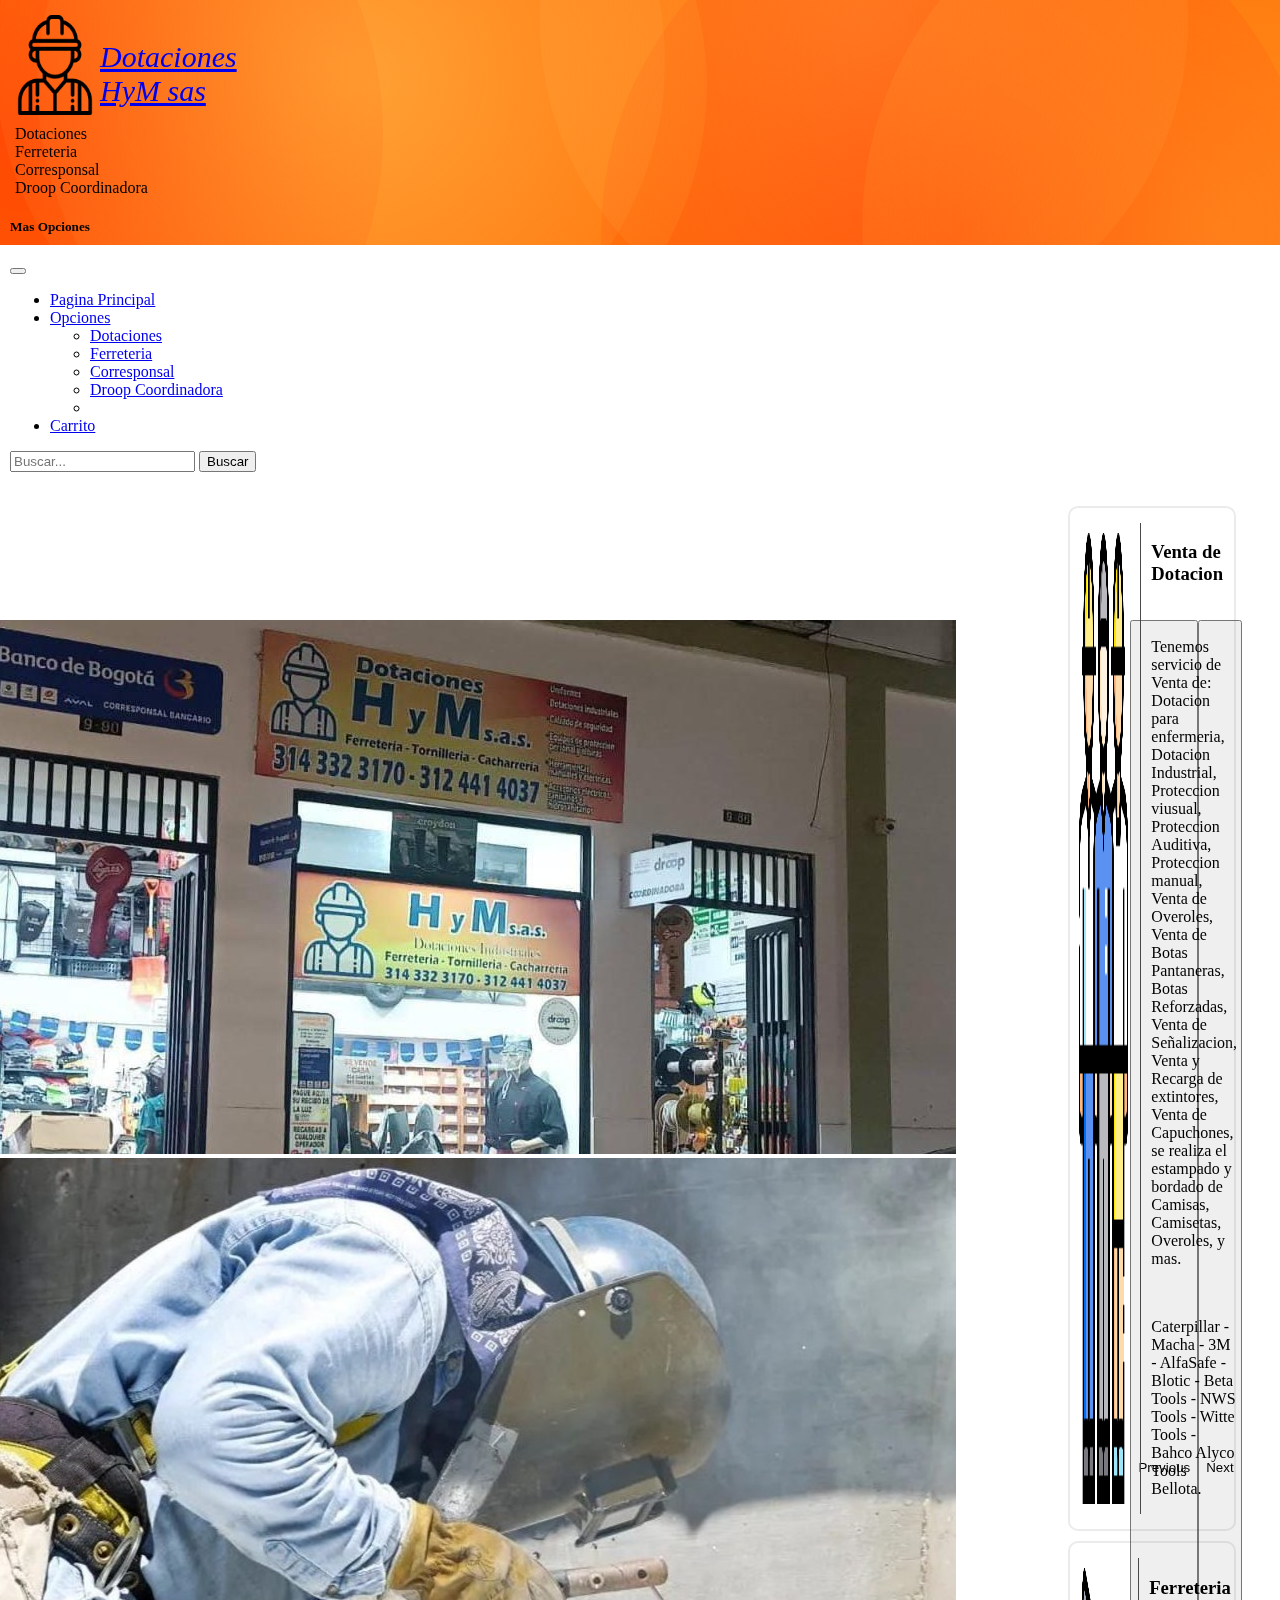
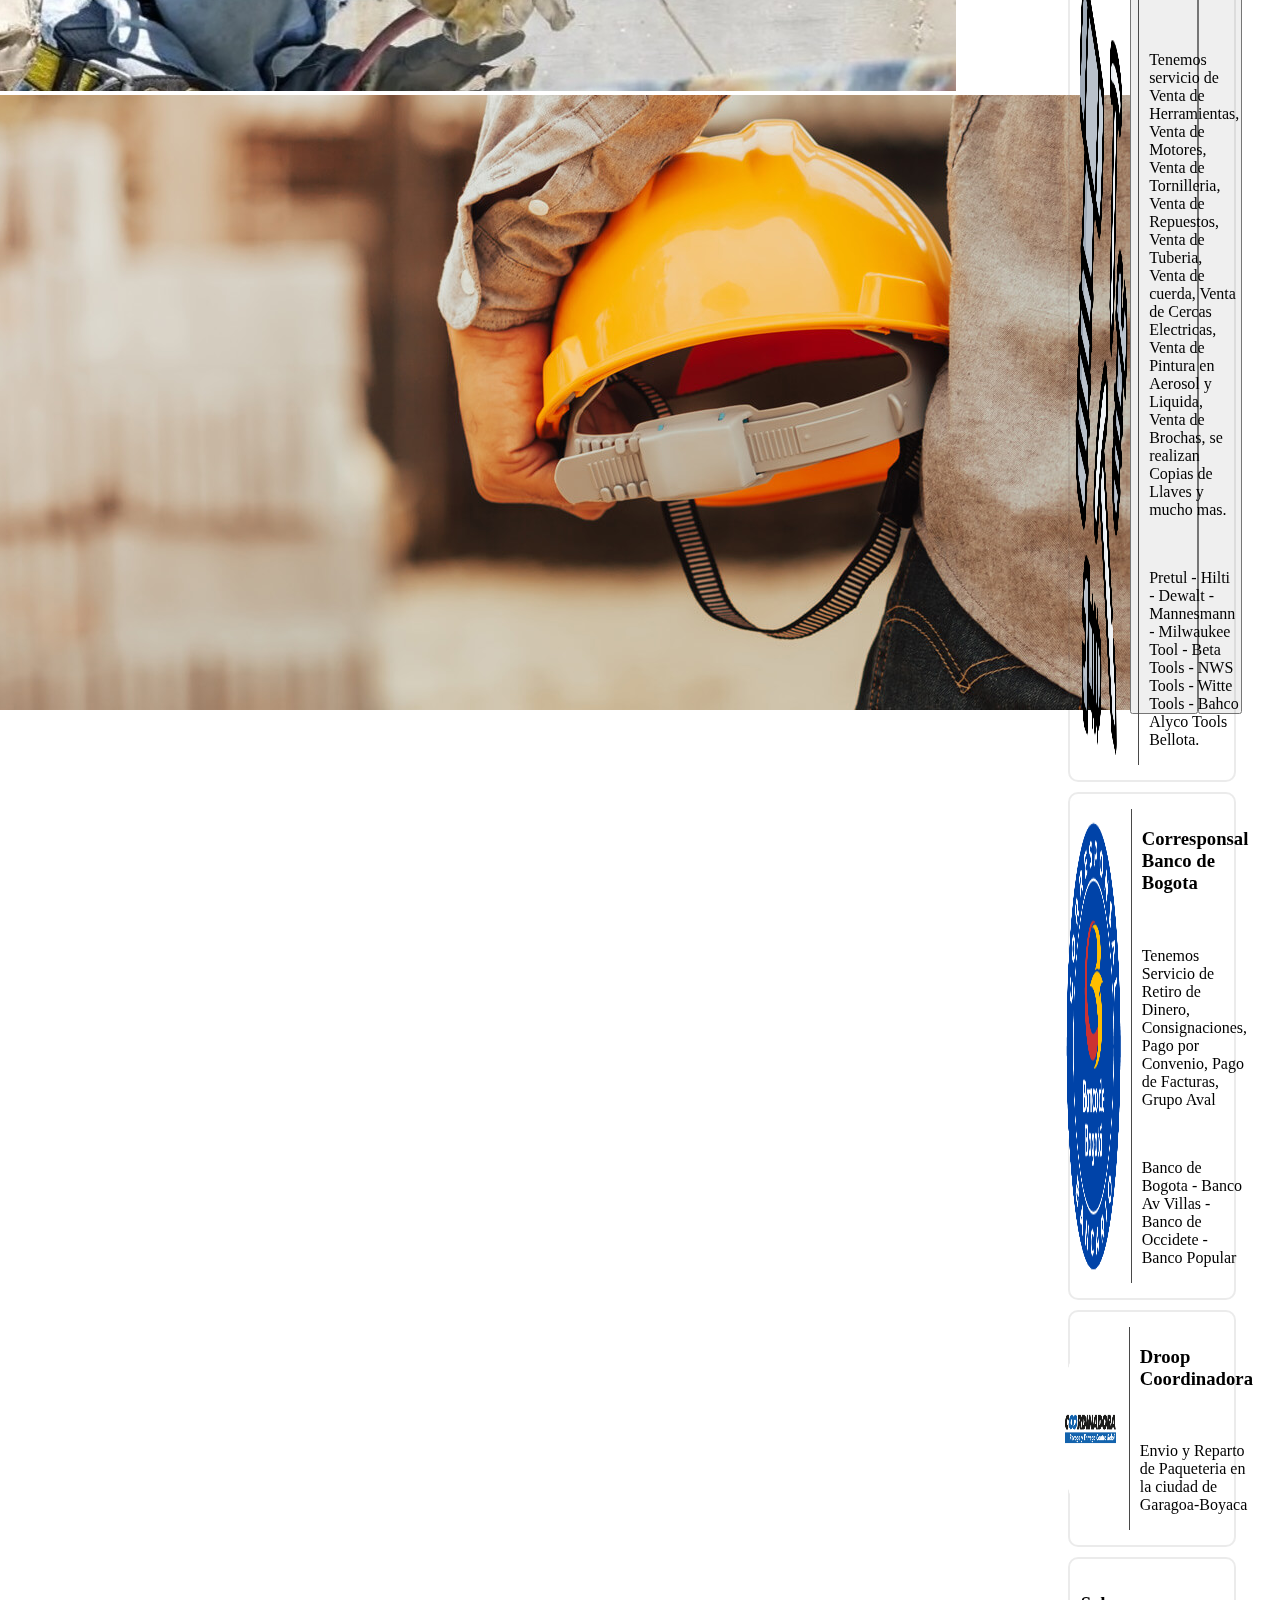
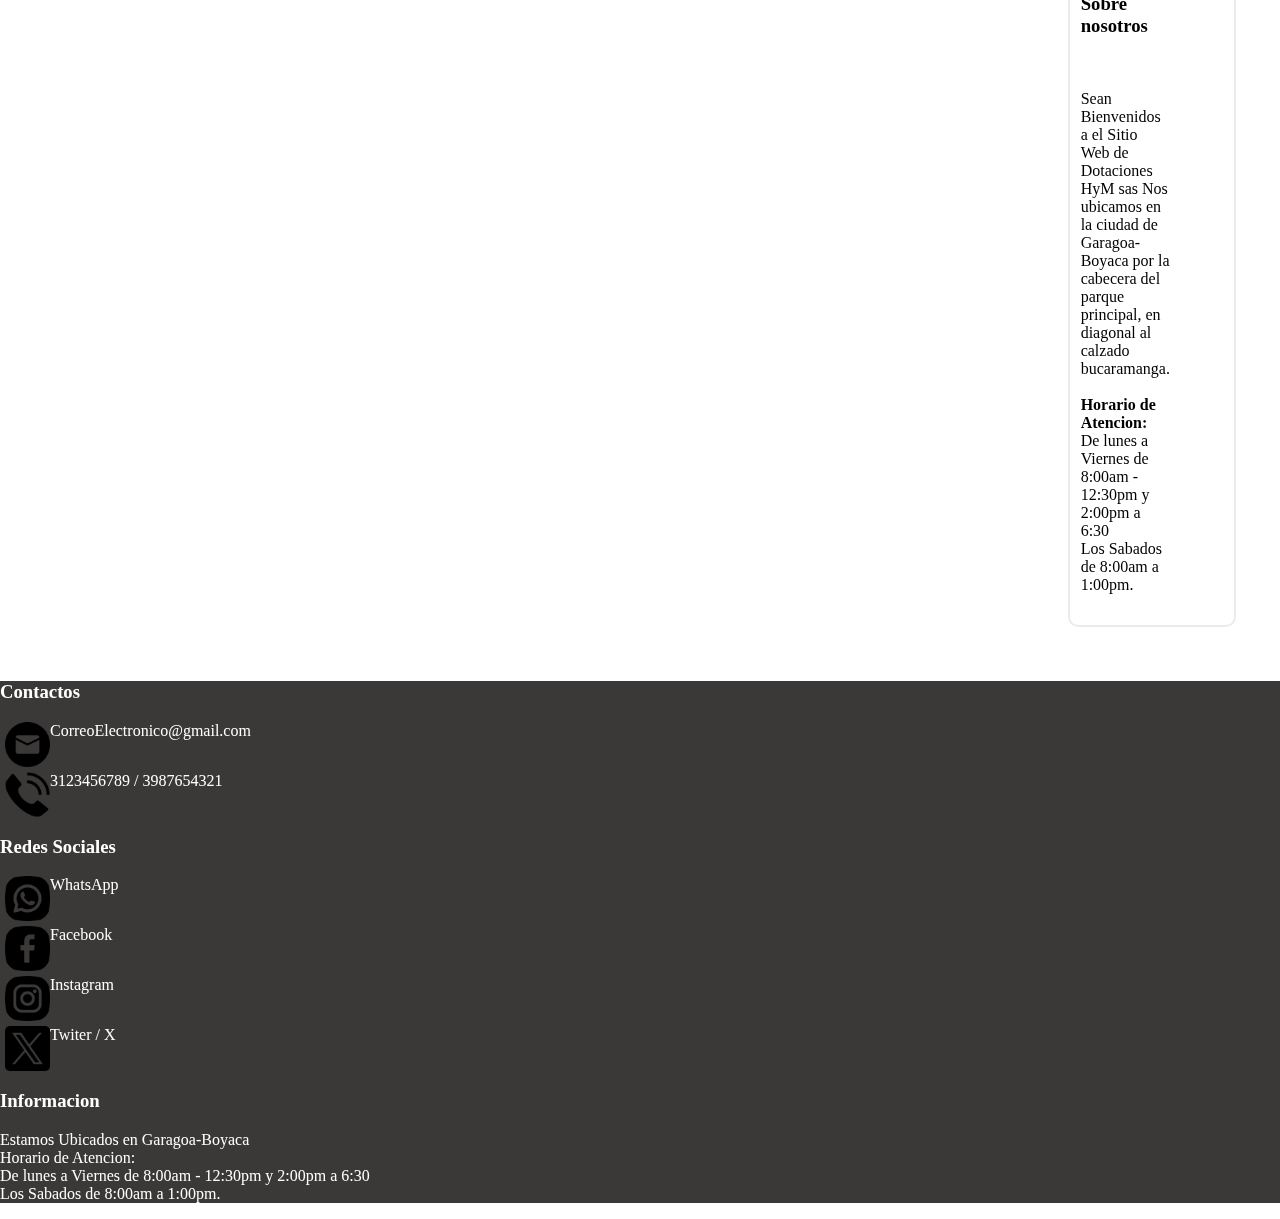
<file: index.html>
<!DOCTYPE html>
<html lang="en">

<head>
  <meta charset="UTF-8">
  <meta name="viewport" content="width=device-width, initial-scale=1.0">
  <link href="https://cdn.jsdelivr.net/npm/bootstrap@5.3.7/dist/css/bootstrap.min.css" rel="stylesheet"
    integrity="sha384-LN+7fdVzj6u52u30Kp6M/trliBMCMKTyK833zpbD+pXdCLuTusPj697FH4R/5mcr" crossorigin="anonymous">
  <link rel="stylesheet" href="style/index.css">
  <title>Dotaciones HyM</title>
</head>

<body class="container-fluid text-center">
  <header class="row bloque1 navbar bg-body-tertiary fixed-top finisher-header">
    <div class="container-fluid">
      <a class="navbar-brand" href="index.html">
        <nav class="col cajita ">
          <nav class="logo">
            <img src="img/iconos/Logo.png" alt="DotacionesHyM">
            <p>Dotaciones <br>HyM sas</p>
          </nav>
        </nav>
      </a>
      <section class="row bloque2">
        <nav class="col-2" id="dotaciones"><a class="bloque2 servicios" href="dotaciones.html">Dotaciones</a></nav>
        <nav class="col-2"><a class="bloque2 servicios" href="fereteria.html">Ferreteria</a></nav>
        <nav class="col-2"><a class="bloque2 servicios" href="corresponsal.html">Corresponsal</a></nav>
        <nav class="col-4" id="droop"><a class="bloque2 servicios" href="droop.html">Droop Coordinadora</a></nav>
      </section>
      <button class="navbar-toggler" type="button" data-bs-toggle="offcanvas" data-bs-target="#offcanvasNavbar"
        aria-controls="offcanvasNavbar" aria-label="Toggle navigation">
        <span class="navbar-toggler-icon"></span>
      </button>
      <div class="offcanvas offcanvas-end" tabindex="-1" id="offcanvasNavbar" aria-labelledby="offcanvasNavbarLabel">
        <div class="offcanvas-header">
          <h5 class="offcanvas-title" id="offcanvasNavbarLabel">Mas Opciones</h5>
          <button type="button" class="btn-close" data-bs-dismiss="offcanvas" aria-label="Close"></button>
        </div>
        <div class="offcanvas-body">
          <ul class="navbar-nav justify-content-end flex-grow-1 pe-3">
            <li class="nav-item">
              <a class="nav-link active" aria-current="page" href="index.html">Pagina Principal</a>
            </li>
            <li class="nav-item dropdown">
              <a class="nav-link dropdown-toggle" href="#" role="button" data-bs-toggle="dropdown"
                aria-expanded="false">
                Opciones
              </a>
              <ul class="dropdown-menu">
                <li><a class="dropdown-item" href="dotaciones.html">Dotaciones</a></li>
                <li><a class="dropdown-item" href="fereteria.html">Ferreteria</a></li>
                <li><a class="dropdown-item" href="corresponsal.html">Corresponsal</a></li>
                <li><a class="dropdown-item" href="droop.html">Droop Coordinadora</a></li>
                <li>
              </ul>
            </li>
            <li class="nav-item">
              <a class="nav-link" href="carrito.html">Carrito</a>
            </li>
          </ul>
          <form class="d-flex mt-3" role="search">
            <input class="form-control me-2" type="search" placeholder="Buscar..." aria-label="Search" />
            <button class="btn btn-outline-success" type="submit">Buscar</button>
          </form>
        </div>
      </div>
    </div>
  </header>
  <main class="row">
    <section id="carouselExampleIndicators" class="row carousel slide">
      <div class="carousel-indicators">
        <button type="button" data-bs-target="#carouselExampleIndicators" data-bs-slide-to="0" class="active"
          aria-current="true" aria-label="Slide 1"></button>
        <button type="button" data-bs-target="#carouselExampleIndicators" data-bs-slide-to="1"
          aria-label="Slide 2"></button>
        <button type="button" data-bs-target="#carouselExampleIndicators" data-bs-slide-to="2"
          aria-label="Slide 3"></button>
      </div>
      <div class="carousel-inner">
        <div class="carousel-item active">
          <img src="img/iconos/riel0.jpg" class="d-block w-100" alt="Imagen 1">
        </div>
        <div class="carousel-item">
          <img src="img/iconos/riel2.0.jpg" class="d-block w-100" alt="Imagen 2">
        </div>
        <div class="carousel-item">
          <img src="img/iconos/riel3.jpg" class="d-block w-100" alt="Imagen 3">
        </div>
      </div>
      <button class="carousel-control-prev" type="button" data-bs-target="#carouselExampleIndicators"
        data-bs-slide="prev">
        <span class="carousel-control-prev-icon" aria-hidden="true"></span>
        <span class="visually-hidden">Previous</span>
      </button>
      <button class="carousel-control-next" type="button" data-bs-target="#carouselExampleIndicators"
        data-bs-slide="next">
        <span class="carousel-control-next-icon" aria-hidden="true"></span>
        <span class="visually-hidden">Next</span>
      </button>
    </section>
    <section class="row contenedor1">
      <section class=" contenedor__servicios dotaciones">
        <a href="dotaciones.html">
          <img src="img/iconos/Dotaciones.png" alt="Dotaciones">
          <nav>
            <h3>Venta de Dotacion</h3>
            <br>
            <p>Tenemos servicio de Venta de: Dotacion para enfermeria, Dotacion Industrial,
              Proteccion viusual, Proteccion Auditiva, Proteccion manual, Venta de Overoles,
              Venta de Botas Pantaneras, Botas Reforzadas, Venta de Señalizacion, Venta y
              Recarga de extintores, Venta de Capuchones, se realiza el estampado y bordado
              de Camisas, Camisetas, Overoles, y mas. </p>
            <br>
            <p>Caterpillar - Macha - 3M - AlfaSafe - Blotic - Beta Tools - NWS Tools - Witte Tools - Bahco Alyco Tools
              Bellota.</p>

          </nav>
        </a>
      </section>
      <section class="contenedor__servicios ferreteria">
        <a href="fereteria.html">
          <img src="img/iconos/ferreteria.png" alt="Ferreteria">
          <nav>
            <h3>Ferreteria</h3>
            <br>
            <p>Tenemos servicio de Venta de Herramientas, Venta de Motores, Venta de Tornilleria,
              Venta de Repuestos, Venta de Tuberia, Venta de cuerda, Venta de Cercas Electricas,
              Venta de Pintura en Aerosol y Liquida, Venta de Brochas, se realizan Copias de Llaves y mucho mas.</p>
            <br>
            <p>Pretul - Hilti - Dewalt - Mannesmann - Milwaukee Tool - Beta Tools - NWS Tools - Witte Tools - Bahco
              Alyco Tools Bellota.</p>
          </nav>
        </a>
      </section>
      <section class="contenedor__servicios corresponsal">
        <a href="corresponsal.html">
          <img src="img/iconos/corresponsal.png" alt="">
          <nav>
            <h3>Corresponsal Banco de Bogota</h3>
            <br>
            <p>Tenemos Servicio de Retiro de Dinero, Consignaciones, Pago por Convenio, Pago de Facturas, Grupo Aval</p>
            <br>
            <p>Banco de Bogota - Banco Av Villas - Banco de Occidete - Banco Popular</p>
          </nav>
        </a>
      </section>
      <section class="contenedor__servicios droop">
        <a href="droop.html">
          <img src="img/iconos/droop.png" alt="Droop">
          <nav>
            <h3>Droop Coordinadora</h3>
            <br>
            <p>Envio y Reparto de Paqueteria en la ciudad de Garagoa-Boyaca</p>
          </nav>
        </a>
      </section>
      <section class="contenedor__servicios nosotros">
        <a href="#">
          <nav>
            <h3>Sobre nosotros</h3>
            <br>
            <p>Sean Bienvenidos a el Sitio Web de Dotaciones HyM sas

              Nos ubicamos en la ciudad de Garagoa-Boyaca
              por la cabecera del parque principal,
              en diagonal al calzado bucaramanga.
              <br><br>
              <b>Horario de Atencion:</b> <br>
              De lunes a Viernes de 8:00am - 12:30pm y 2:00pm a 6:30 <br>
              Los Sabados de 8:00am a 1:00pm.
            </p>
          </nav>
          <iframe
            src="https://www.google.com/maps/embed?pb=!1m14!1m12!1m3!1d248.38359864194473!2d-73.36358425411545!3d5.081439002662231!2m3!1f0!2f0!3f0!3m2!1i1024!2i768!4f13.1!5e0!3m2!1ses-419!2sco!4v1756594385534!5m2!1ses-419!2sco"
            width="40%" height="200" style="border:0;" allowfullscreen="" loading="lazy"
            referrerpolicy="no-referrer-when-downgrade"></iframe>
        </a>
      </section>
    </section>
  </main>
  <footer class="row">
    <section class="col-3 contactos">
      <h3>Contactos</h3>
      <a class="row" href="#"><img class="img" src="img/iconos/mail_9068649.png"
          alt="correo">CorreoElectronico@gmail.com</a>
      <a class="row" href="#"><img class="img" src="img/iconos/telephone_16254507.png" alt="numero">3123456789 /
        3987654321</a>
    </section>
    <section class="col-4 redes">
      <h3>Redes Sociales</h3>
      <a class="row" href="#"><img class="img" src="img/iconos/whatsapp_3991652.png" alt="WhatsApp">WhatsApp</a>
      <a class="row" href="#"><img class="img" src="img/iconos/facebook_3991628.png" alt="Facebook">Facebook</a>
      <a class="row" href="#"><img class="img" src="img/iconos/instagram_3991634.png" alt="Instagram">Instagram</a>
      <a class="row" href="#"><img class="img" src="img/iconos/twitter_5968830.png" alt="X">Twiter / X</a>
    </section>
    <section class="col-5 informacion">
      <h3>Informacion</h3>
      <p>Estamos Ubicados en Garagoa-Boyaca <br>
        Horario de Atencion: <br>
        De lunes a Viernes de 8:00am - 12:30pm y 2:00pm a 6:30 <br>
        Los Sabados de 8:00am a 1:00pm.
      </p>
    </section>
  </footer>
  <script src="js/finisher-header.es5.min.js" type="text/javascript"></script>
  <script type="text/javascript">
    new FinisherHeader({
      "count": 6,
      "size": {
        "min": 547,
        "max": 756,
        "pulse": 0
      },
      "speed": {
        "x": {
          "min": 0.1,
          "max": 0.3
        },
        "y": {
          "min": 0.1,
          "max": 0.3
        }
      },
      "colors": {
        "background": "#ff6c00",
        "particles": [
          "#ffb96b",
          "#ffcb57",
          "#ff0a0a"
        ]
      },
      "blending": "overlay",
      "opacity": {
        "center": 0.35,
        "edge": 0.1
      },
      "skew": 0,
      "shapes": [
        "c"
      ]
    });

  </script>
  <script src="https://cdn.jsdelivr.net/npm/bootstrap@5.3.7/dist/js/bootstrap.bundle.min.js"
    integrity="sha384-ndDqU0Gzau9qJ1lfW4pNLlhNTkCfHzAVBReH9diLvGRem5+R9g2FzA8ZGN954O5Q"
    crossorigin="anonymous"></script>
</body>

</html>
</file>
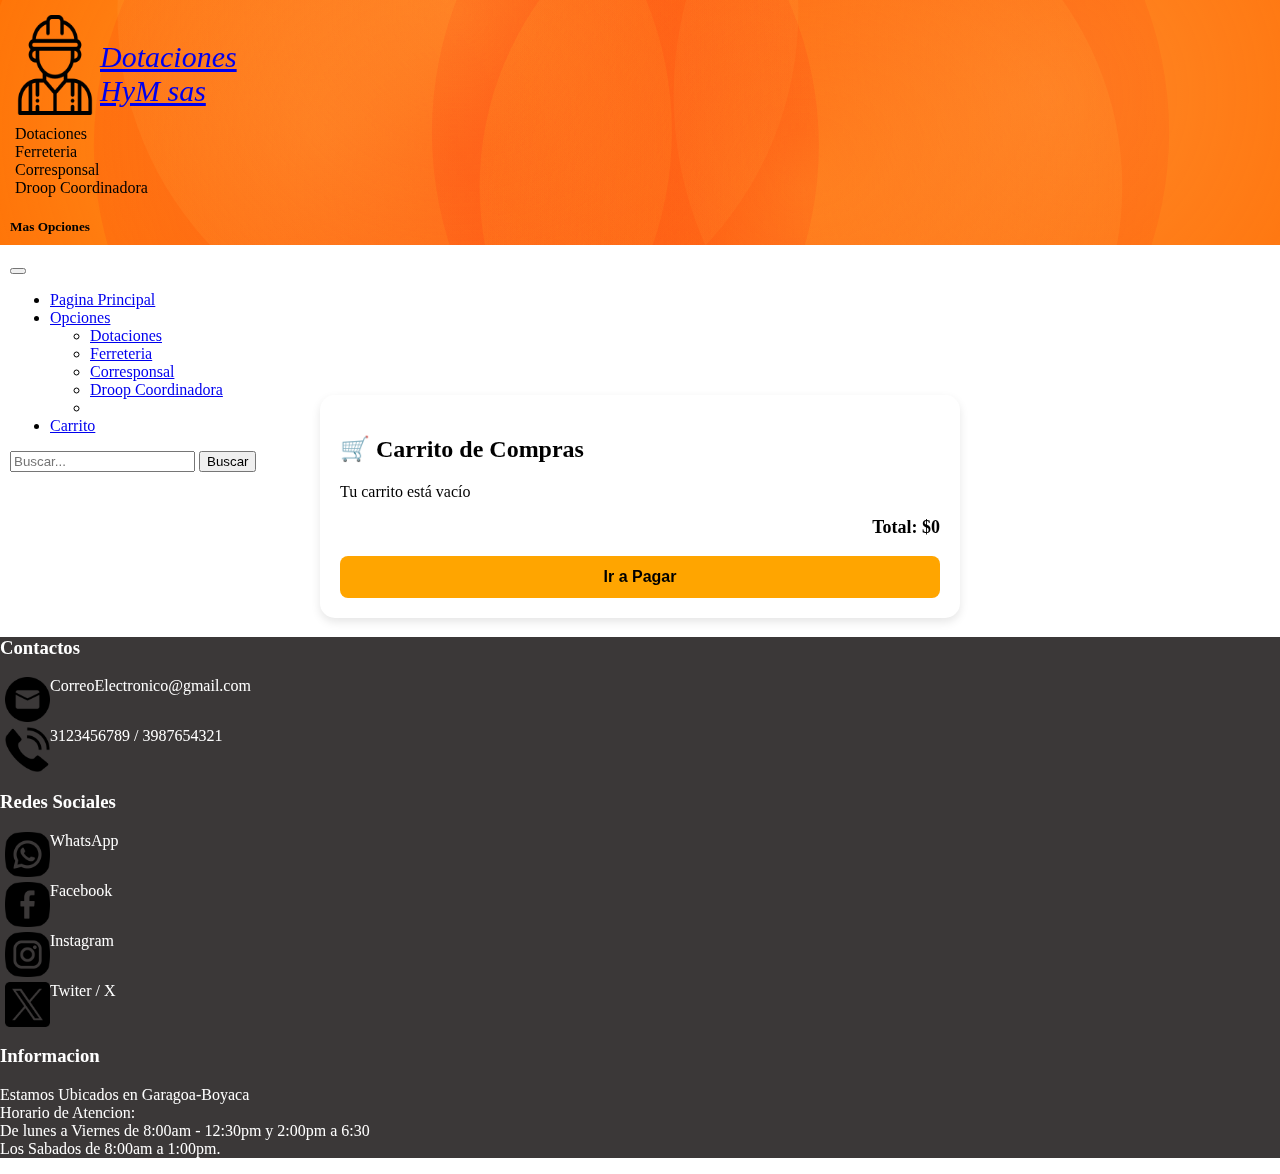
<file: carrito.html>
<!DOCTYPE html>
<html lang="en">

<head>
  <meta charset="UTF-8">
  <meta name="viewport" content="width=device-width, initial-scale=1.0">
  <link href="https://cdn.jsdelivr.net/npm/bootstrap@5.3.7/dist/css/bootstrap.min.css" rel="stylesheet"
    integrity="sha384-LN+7fdVzj6u52u30Kp6M/trliBMCMKTyK833zpbD+pXdCLuTusPj697FH4R/5mcr" crossorigin="anonymous">
  <link rel="stylesheet" href="style/carrito.css">
  <title>Carrito de Compras / HyM</title>
</head>

<body class="container-fluid text-center">
  <header class="row bloque1 navbar bg-body-tertiary fixed-top finisher-header">
    <div class="container-fluid">
      <a class="navbar-brand" href="index.html">
        <nav class="col cajita ">
          <nav class="logo">
            <img src="img/iconos/Logo.png" alt="DotacionesHyM">
            <p>Dotaciones <br>HyM sas</p>
          </nav>
        </nav>
      </a>
      <section class="row bloque2">
        <nav class="col-2" id="dotaciones"><a class="bloque2 servicios" href="dotaciones.html">Dotaciones</a></nav>
        <nav class="col-2"><a class="bloque2 servicios" href="fereteria.html">Ferreteria</a></nav>
        <nav class="col-2"><a class="bloque2 servicios" href="corresponsal.html">Corresponsal</a></nav>
        <nav class="col-4" id="droop"><a class="bloque2 servicios" href="droop.html">Droop Coordinadora</a></nav>
      </section>
      <button class="navbar-toggler" type="button" data-bs-toggle="offcanvas" data-bs-target="#offcanvasNavbar"
        aria-controls="offcanvasNavbar" aria-label="Toggle navigation">
        <span class="navbar-toggler-icon"></span>
      </button>
      <div class="offcanvas offcanvas-end" tabindex="-1" id="offcanvasNavbar" aria-labelledby="offcanvasNavbarLabel">
        <div class="offcanvas-header">
          <h5 class="offcanvas-title" id="offcanvasNavbarLabel">Mas Opciones</h5>
          <button type="button" class="btn-close" data-bs-dismiss="offcanvas" aria-label="Close"></button>
        </div>
        <div class="offcanvas-body">
          <ul class="navbar-nav justify-content-end flex-grow-1 pe-3">
            <li class="nav-item">
              <a class="nav-link active" aria-current="page" href="index.html">Pagina Principal</a>
            </li>
            <li class="nav-item dropdown">
              <a class="nav-link dropdown-toggle" href="#" role="button" data-bs-toggle="dropdown"
                aria-expanded="false">
                Opciones
              </a>
              <ul class="dropdown-menu">
                <li><a class="dropdown-item" href="dotaciones.html">Dotaciones</a></li>
                <li><a class="dropdown-item" href="fereteria.html">Ferreteria</a></li>
                <li><a class="dropdown-item" href="corresponsal.html">Corresponsal</a></li>
                <li><a class="dropdown-item" href="droop.html">Droop Coordinadora</a></li>
                <li>
              </ul>
            </li>
            <li class="nav-item">
              <a class="nav-link" href="carrito.html">Carrito</a>
            </li>
          </ul>
          <form class="d-flex mt-3" role="search">
            <input class="form-control me-2" type="search" placeholder="Buscar..." aria-label="Search" />
            <button class="btn btn-outline-success" type="submit">Buscar</button>
          </form>
        </div>
      </div>
    </div>
  </header>
  <main class="main">
    <div class="carrito">
      <h2>🛒 Carrito de Compras</h2>
      <div id="listaProductos"></div>
      <p id="total">Total: $0</p>
      <a href="pagos.html"><button id="boton">Ir a Pagar</button></a>
    </div>
  </main>
  <footer class="row">
    <section class="col-3 contactos">
      <h3>Contactos</h3>
      <a class="row" href="#"><img class="img" src="img/iconos/mail_9068649.png"
          alt="correo">CorreoElectronico@gmail.com</a>
      <a class="row" href="#"><img class="img" src="img/iconos/telephone_16254507.png" alt="numero">3123456789 /
        3987654321</a>
    </section>
    <section class="col-4 redes">
      <h3>Redes Sociales</h3>
      <a class="row" href="#"><img class="img" src="img/iconos/whatsapp_3991652.png" alt="WhatsApp">WhatsApp</a>
      <a class="row" href="#"><img class="img" src="img/iconos/facebook_3991628.png" alt="Facebook">Facebook</a>
      <a class="row" href="#"><img class="img" src="img/iconos/instagram_3991634.png" alt="Instagram">Instagram</a>
      <a class="row" href="#"><img class="img" src="img/iconos/twitter_5968830.png" alt="X">Twiter / X</a>
    </section>
    <section class="col-5 informacion">
      <h3>Informacion</h3>
      <p>Estamos Ubicados en Garagoa-Boyaca <br>
        Horario de Atencion: <br>
        De lunes a Viernes de 8:00am - 12:30pm y 2:00pm a 6:30 <br>
        Los Sabados de 8:00am a 1:00pm.
      </p>
    </section>
  </footer>
  <script src="js/finisher-header.es5.min.js" type="text/javascript"></script>
  <script type="text/javascript">
    new FinisherHeader({
      "count": 6,
      "size": {
        "min": 547,
        "max": 756,
        "pulse": 0
      },
      "speed": {
        "x": {
          "min": 0.1,
          "max": 0.3
        },
        "y": {
          "min": 0.1,
          "max": 0.3
        }
      },
      "colors": {
        "background": "#ff6c00",
        "particles": [
          "#ffb96b",
          "#ffcb57",
          "#ff0a0a"
        ]
      },
      "blending": "overlay",
      "opacity": {
        "center": 0.35,
        "edge": 0.1
      },
      "skew": 0,
      "shapes": [
        "c"
      ]
    });

  </script>
  <script src="https://cdn.jsdelivr.net/npm/bootstrap@5.3.7/dist/js/bootstrap.bundle.min.js"
    integrity="sha384-ndDqU0Gzau9qJ1lfW4pNLlhNTkCfHzAVBReH9diLvGRem5+R9g2FzA8ZGN954O5Q"
    crossorigin="anonymous"></script>
  <script>
    let carrito = JSON.parse(localStorage.getItem("carrito")) || [];

    function mostrarCarrito() {
      const lista = document.getElementById("listaProductos");
      lista.innerHTML = "";
      let total = 0;

      if (carrito.length === 0) {
        lista.innerHTML = "<p>Tu carrito está vacío </p>";
        document.getElementById("total").innerText = "Total: $0";
        return;
      }

      carrito.forEach((item, index) => {
        let subtotal = item.precioUnitario * item.cantidad;
        let div = document.createElement("div");
        div.classList.add("producto");
        div.innerHTML = `
            <img src="img/productos/overolEnterizo.jpeg" alt="${item.nombre}">
            <div class="info">
              <h4>${item.nombre}</h4>
              <p>Talla: ${item.talla} | Color: ${item.color}</p>
              <p class="precio-unitario">Precio unitario: $${item.precioUnitario.toLocaleString()}</p>
              <div class="cantidad">
                <button onclick="cambiarCantidad(${index}, -1)">-</button>
                <span>${item.cantidad}</span>
                <button onclick="cambiarCantidad(${index}, 1)">+</button>
              </div>
              <div class="subtotal">Subtotal: $${subtotal.toLocaleString()}</div>
            </div>
            <button class="eliminar btn btn-danger btn-sm" onclick="eliminarProducto(${index})"> X </button>
          `;
        lista.appendChild(div);
        total += subtotal;
      });

      document.getElementById("total").innerText = `Total: $${total.toLocaleString()}`;
    }
    function cambiarCantidad(index, cambio) {
      carrito[index].cantidad += cambio;
      if (carrito[index].cantidad < 1) carrito[index].cantidad = 1;
      localStorage.setItem("carrito", JSON.stringify(carrito));
      mostrarCarrito();
    }
    function eliminarProducto(index) {
      carrito.splice(index, 1);
      localStorage.setItem("carrito", JSON.stringify(carrito));
      mostrarCarrito();
    }

    window.onload = mostrarCarrito;
  </script>
</body>

</html>
</file>
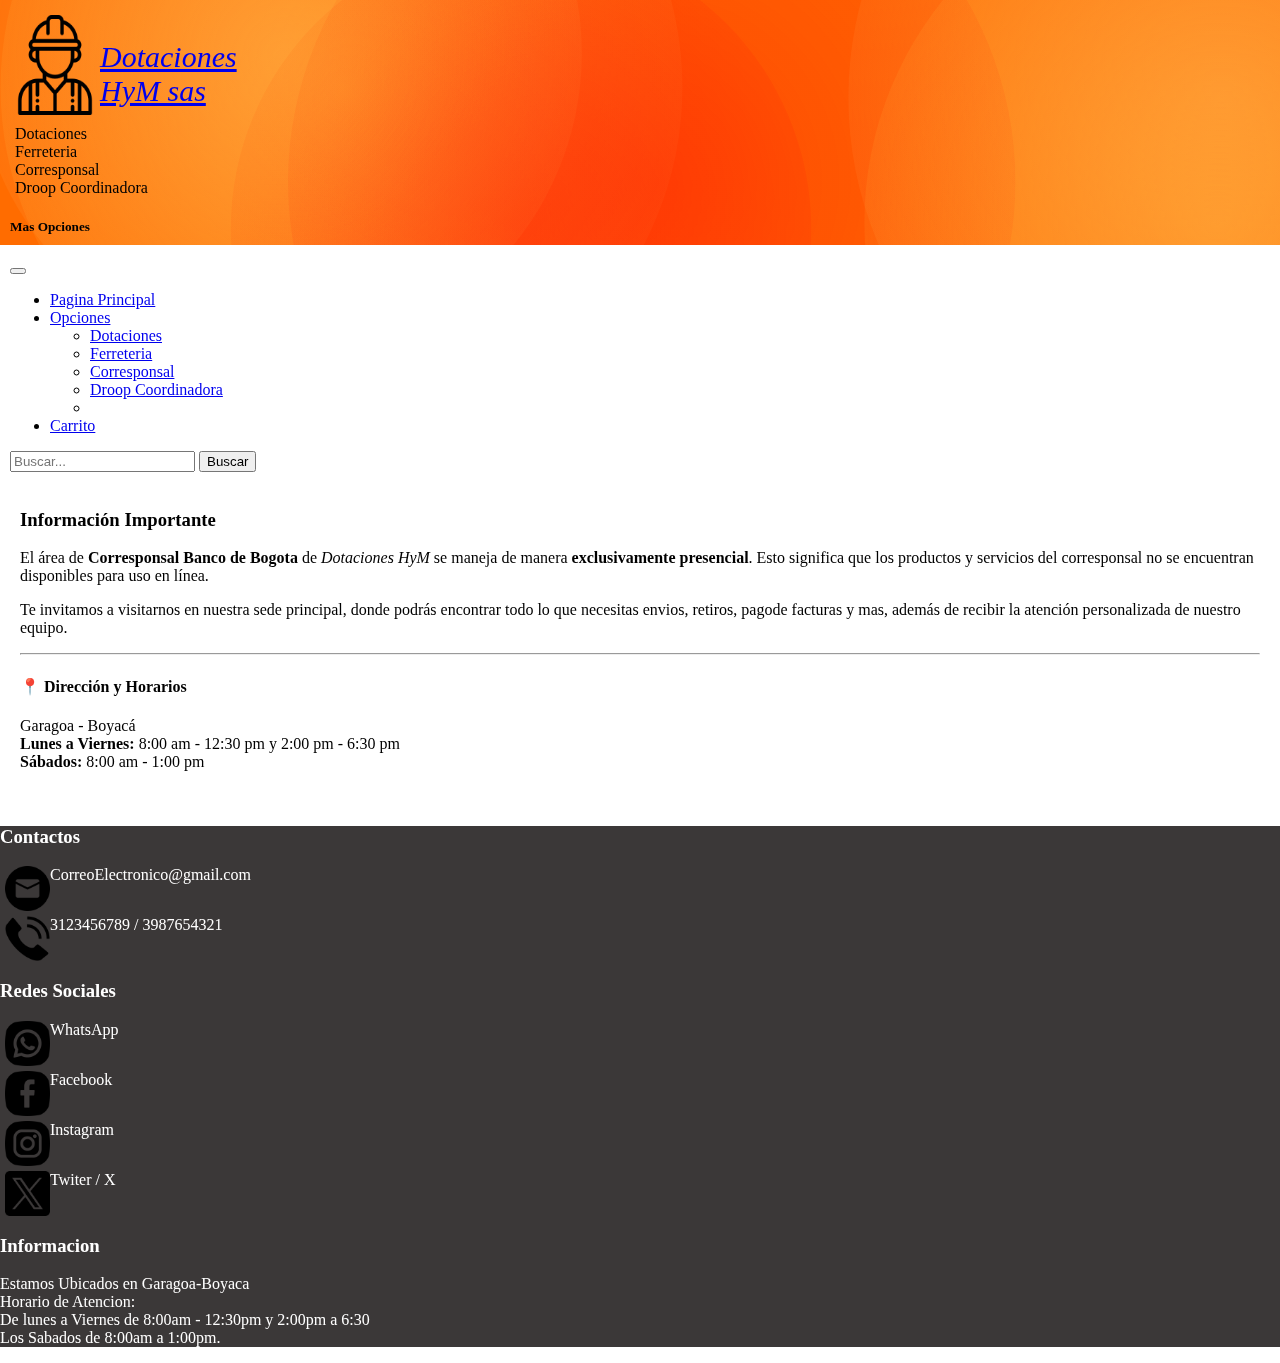
<file: corresponsal.html>
<!DOCTYPE html>
<html lang="en">

<head>
  <meta charset="UTF-8">
  <meta name="viewport" content="width=device-width, initial-scale=1.0">
  <link href="https://cdn.jsdelivr.net/npm/bootstrap@5.3.7/dist/css/bootstrap.min.css" rel="stylesheet"
    integrity="sha384-LN+7fdVzj6u52u30Kp6M/trliBMCMKTyK833zpbD+pXdCLuTusPj697FH4R/5mcr" crossorigin="anonymous">
  <link rel="stylesheet" href="style/corresponsal.css">
  <title>Corresponsal / HyM</title>
</head>

<body>
  <header class="row bloque1 navbar bg-body-tertiary fixed-top finisher-header">
    <div class="container-fluid">
      <a class="navbar-brand" href="index.html">
        <nav class="col cajita ">
          <nav class="logo">
            <img src="img/iconos/Logo.png" alt="DotacionesHyM">
            <p>Dotaciones <br>HyM sas</p>
          </nav>
        </nav>
      </a>
      <section class="row bloque2">
        <nav class="col-2" id="dotaciones"><a class="bloque2 servicios" href="dotaciones.html">Dotaciones</a></nav>
        <nav class="col-2"><a class="bloque2 servicios" href="fereteria.html">Ferreteria</a></nav>
        <nav class="col-2"><a class="bloque2 servicios" href="corresponsal.html">Corresponsal</a></nav>
        <nav class="col-4" id="droop"><a class="bloque2 servicios" href="droop.html">Droop Coordinadora</a></nav>
      </section>
      <button class="navbar-toggler" type="button" data-bs-toggle="offcanvas" data-bs-target="#offcanvasNavbar"
        aria-controls="offcanvasNavbar" aria-label="Toggle navigation">
        <span class="navbar-toggler-icon"></span>
      </button>
      <div class="offcanvas offcanvas-end" tabindex="-1" id="offcanvasNavbar" aria-labelledby="offcanvasNavbarLabel">
        <div class="offcanvas-header">
          <h5 class="offcanvas-title" id="offcanvasNavbarLabel">Mas Opciones</h5>
          <button type="button" class="btn-close" data-bs-dismiss="offcanvas" aria-label="Close"></button>
        </div>
        <div class="offcanvas-body">
          <ul class="navbar-nav justify-content-end flex-grow-1 pe-3">
            <li class="nav-item">
              <a class="nav-link active" aria-current="page" href="index.html">Pagina Principal</a>
            </li>
            <li class="nav-item dropdown">
              <a class="nav-link dropdown-toggle" href="#" role="button" data-bs-toggle="dropdown"
                aria-expanded="false">
                Opciones
              </a>
              <ul class="dropdown-menu">
                <li><a class="dropdown-item" href="dotaciones.html">Dotaciones</a></li>
                <li><a class="dropdown-item" href="fereteria.html">Ferreteria</a></li>
                <li><a class="dropdown-item" href="corresponsal.html">Corresponsal</a></li>
                <li><a class="dropdown-item" href="droop.html">Droop Coordinadora</a></li>
                <li>
              </ul>
            </li>
            <li class="nav-item">
              <a class="nav-link" href="carrito.html">Carrito</a>
            </li>
          </ul>
          <form class="d-flex mt-3" role="search">
            <input class="form-control me-2" type="search" placeholder="Buscar..." aria-label="Search" />
            <button class="btn btn-outline-success" type="submit">Buscar</button>
          </form>
        </div>
      </div>
    </div>
  </header>
  <main class="main">
    <div class="alert alert-primary p-5 text-center">
      <h3>Información Importante</h3>
      <p class="mt-4 fs-5">
        El área de <strong>Corresponsal Banco de Bogota</strong> de <em>Dotaciones HyM</em>
        se maneja de manera <strong>exclusivamente presencial</strong>.
        Esto significa que los productos y servicios del corresponsal no se encuentran disponibles para uso en línea.
      </p>
      <p class="fs-5">
        Te invitamos a visitarnos en nuestra sede principal, donde podrás encontrar
        todo lo que necesitas envios, retiros, pagode facturas y mas, además de recibir la
        atención personalizada de nuestro equipo.
      </p>
      <hr>
      <h4 class="mt-4">📍 Dirección y Horarios</h4>
      <p class="fs-5">
        Garagoa - Boyacá <br>
        <strong>Lunes a Viernes:</strong> 8:00 am - 12:30 pm y 2:00 pm - 6:30 pm <br>
        <strong>Sábados:</strong> 8:00 am - 1:00 pm
      </p>
    </div>
  </main>
  <footer class="row">
    <section class="col-3 contactos">
      <h3>Contactos</h3>
      <a class="row" href="#"><img class="img" src="img/iconos/mail_9068649.png"
          alt="correo">CorreoElectronico@gmail.com</a>
      <a class="row" href="#"><img class="img" src="img/iconos/telephone_16254507.png" alt="numero">3123456789 /
        3987654321</a>
    </section>
    <section class="col-4 redes">
      <h3>Redes Sociales</h3>
      <a class="row" href="#"><img class="img" src="img/iconos/whatsapp_3991652.png" alt="WhatsApp">WhatsApp</a>
      <a class="row" href="#"><img class="img" src="img/iconos/facebook_3991628.png" alt="Facebook">Facebook</a>
      <a class="row" href="#"><img class="img" src="img/iconos/instagram_3991634.png" alt="Instagram">Instagram</a>
      <a class="row" href="#"><img class="img" src="img/iconos/twitter_5968830.png" alt="X">Twiter / X</a>
    </section>
    <section class="col-5 informacion">
      <h3>Informacion</h3>
      <p>Estamos Ubicados en Garagoa-Boyaca <br>
        Horario de Atencion: <br>
        De lunes a Viernes de 8:00am - 12:30pm y 2:00pm a 6:30 <br>
        Los Sabados de 8:00am a 1:00pm.
      </p>
    </section>
  </footer>
  <script src="js/finisher-header.es5.min.js" type="text/javascript"></script>
  <script type="text/javascript">
    new FinisherHeader({
      "count": 6,
      "size": {
        "min": 547,
        "max": 756,
        "pulse": 0
      },
      "speed": {
        "x": {
          "min": 0.1,
          "max": 0.3
        },
        "y": {
          "min": 0.1,
          "max": 0.3
        }
      },
      "colors": {
        "background": "#ff6c00",
        "particles": [
          "#ffb96b",
          "#ffcb57",
          "#ff0a0a"
        ]
      },
      "blending": "overlay",
      "opacity": {
        "center": 0.35,
        "edge": 0.1
      },
      "skew": 0,
      "shapes": [
        "c"
      ]
    });

  </script>
  <script src="https://cdn.jsdelivr.net/npm/bootstrap@5.3.7/dist/js/bootstrap.bundle.min.js"
    integrity="sha384-ndDqU0Gzau9qJ1lfW4pNLlhNTkCfHzAVBReH9diLvGRem5+R9g2FzA8ZGN954O5Q"
    crossorigin="anonymous"></script>
</body>

</html>
</file>
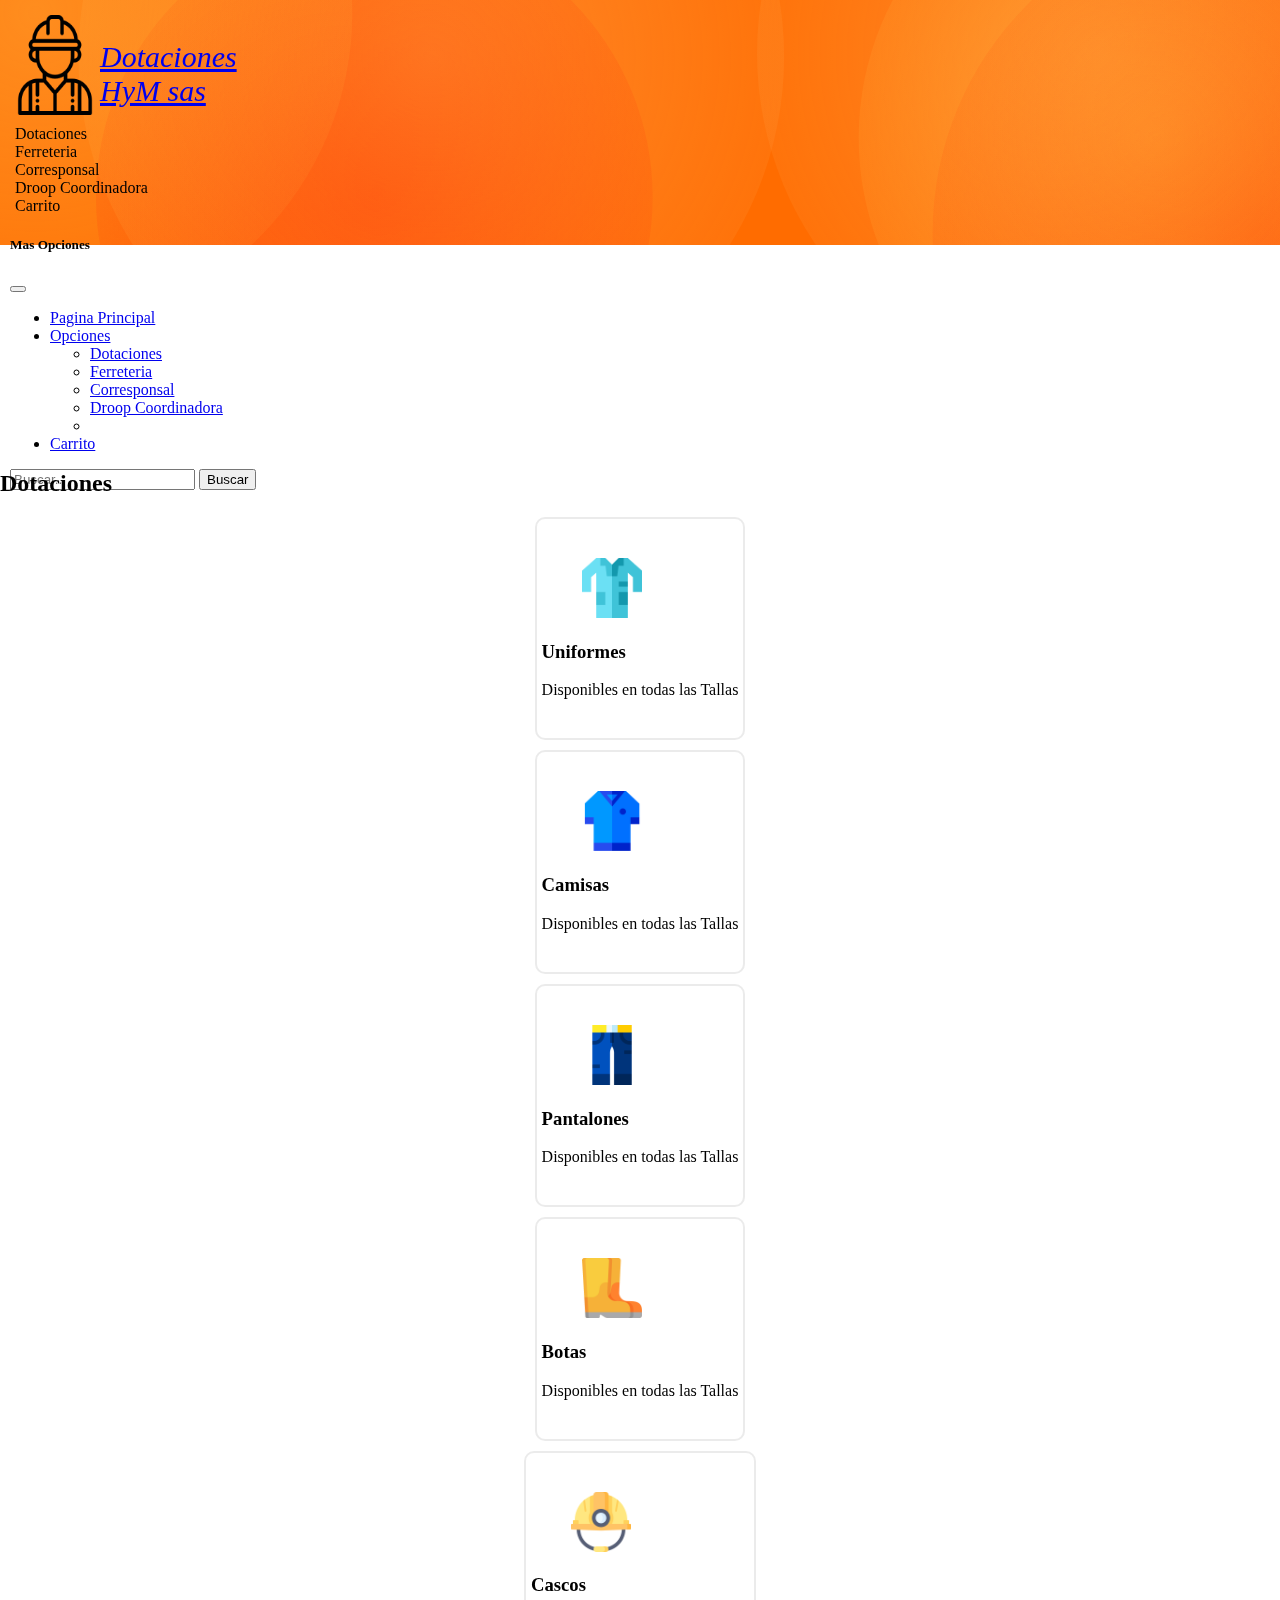
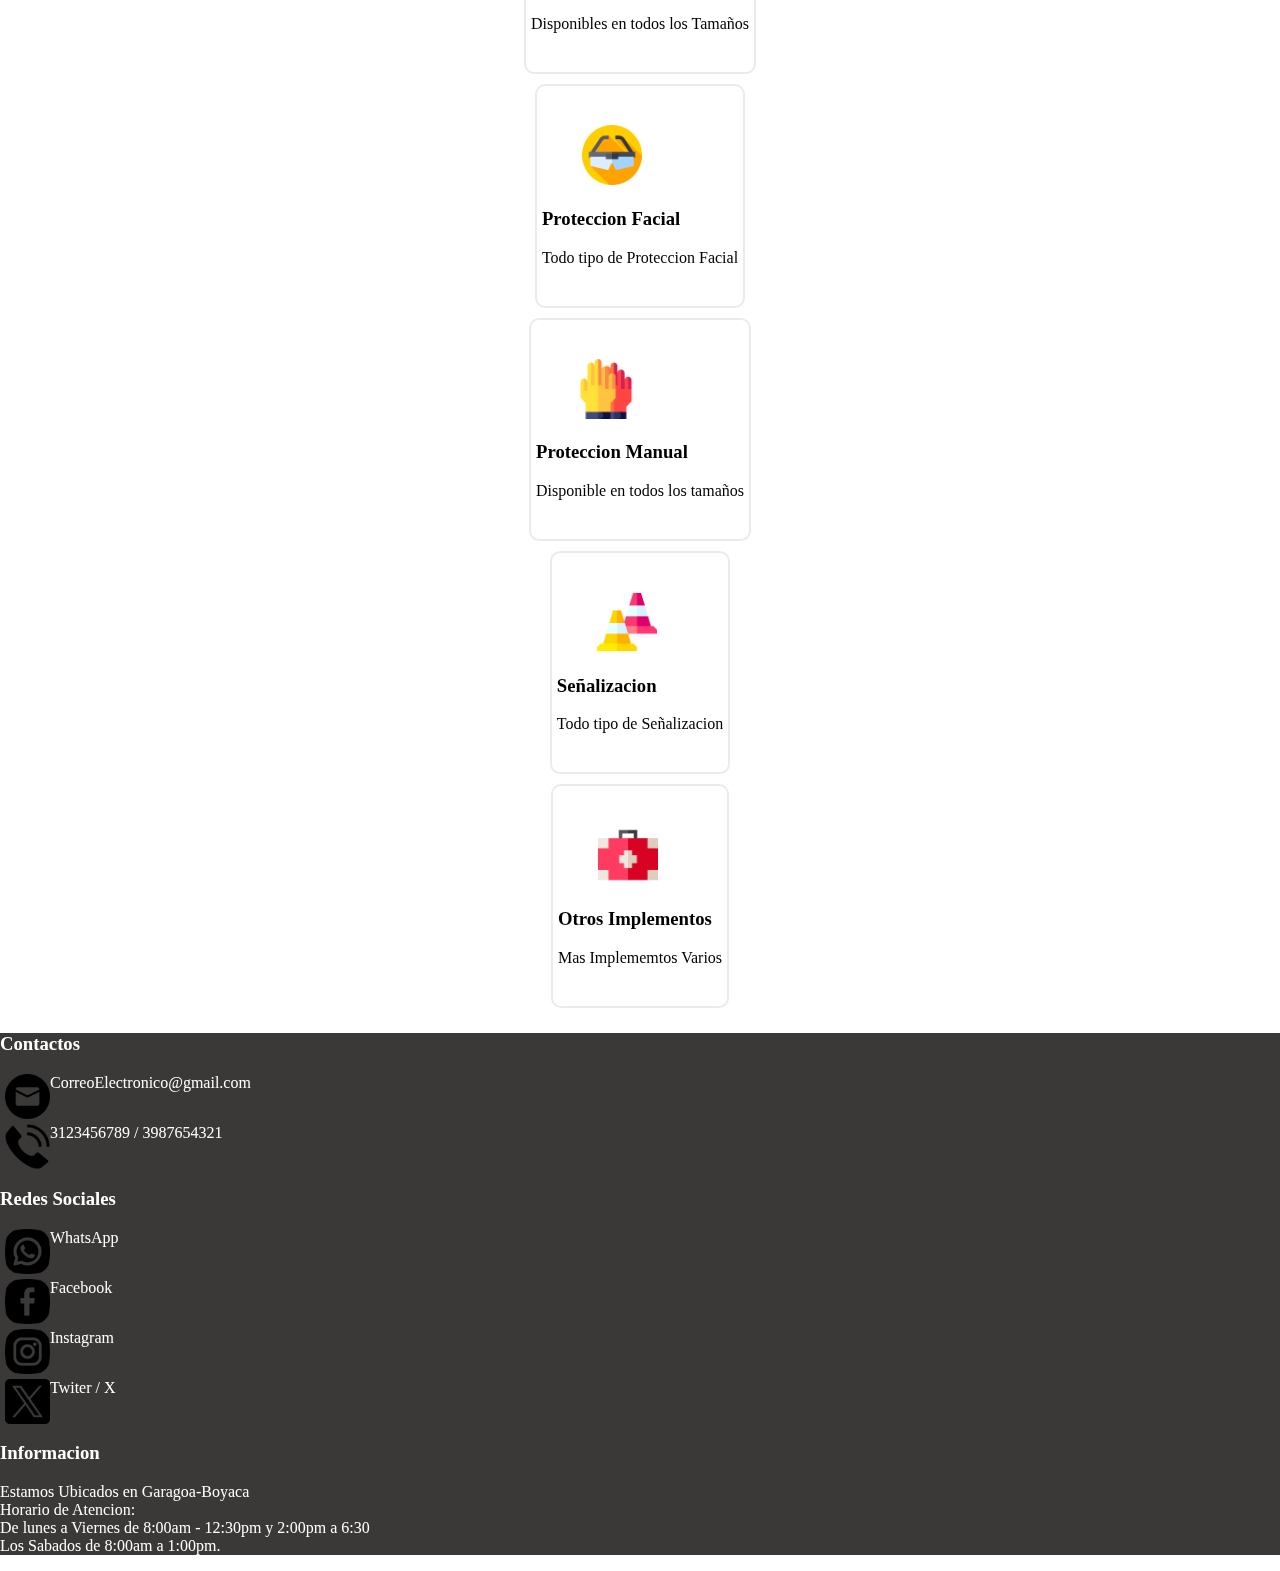
<file: dotaciones.html>
<!DOCTYPE html>
<html lang="en">

<head>
  <meta charset="UTF-8">
  <meta name="viewport" content="width=device-width, initial-scale=1.0">
  <link href="https://cdn.jsdelivr.net/npm/bootstrap@5.3.7/dist/css/bootstrap.min.css" rel="stylesheet"
    integrity="sha384-LN+7fdVzj6u52u30Kp6M/trliBMCMKTyK833zpbD+pXdCLuTusPj697FH4R/5mcr" crossorigin="anonymous">
  <link rel="stylesheet" href="style/dotaciones.css">
  <title>Dotaciones / HyM</title>
</head>

<body class="container-fluid text-center">
  <header class="row bloque1 navbar bg-body-tertiary fixed-top finisher-header">
    <div class="container-fluid">
      <a class="navbar-brand" href="index.html">
        <nav class="col cajita ">
          <nav class="logo">
            <img src="img/iconos/Logo.png" alt="DotacionesHyM">
            <p>Dotaciones <br>HyM sas</p>
          </nav>
        </nav>
      </a>
      <section class="row bloque2">
        <nav class="col-2" id="dotaciones"><a class="bloque2 servicios" href="dotaciones.html">Dotaciones</a></nav>
        <nav class="col-2"><a class="bloque2 servicios" href="fereteria.html">Ferreteria</a></nav>
        <nav class="col-2"><a class="bloque2 servicios" href="corresponsal.html">Corresponsal</a></nav>
        <nav class="col-4" id="droop"><a class="bloque2 servicios" href="droop.html">Droop Coordinadora</a></nav>
        <nav class="col-2" id="carrito"><a class="bloque2 servicios" href="carrito.html">Carrito</a></nav>

      </section>
      <button class="navbar-toggler" type="button" data-bs-toggle="offcanvas" data-bs-target="#offcanvasNavbar"
        aria-controls="offcanvasNavbar" aria-label="Toggle navigation">
        <span class="navbar-toggler-icon"></span>
      </button>
      <div class="offcanvas offcanvas-end" tabindex="-1" id="offcanvasNavbar" aria-labelledby="offcanvasNavbarLabel">
        <div class="offcanvas-header">
          <h5 class="offcanvas-title" id="offcanvasNavbarLabel">Mas Opciones</h5>
          <button type="button" class="btn-close" data-bs-dismiss="offcanvas" aria-label="Close"></button>
        </div>
        <div class="offcanvas-body">
          <ul class="navbar-nav justify-content-end flex-grow-1 pe-3">
            <li class="nav-item">
              <a class="nav-link active" aria-current="page" href="index.html">Pagina Principal</a>
            </li>
            <li class="nav-item dropdown">
              <a class="nav-link dropdown-toggle" href="#" role="button" data-bs-toggle="dropdown"
                aria-expanded="false">
                Opciones
              </a>
              <ul class="dropdown-menu">
                <li><a class="dropdown-item" href="dotaciones.html">Dotaciones</a></li>
                <li><a class="dropdown-item" href="fereteria.html">Ferreteria</a></li>
                <li><a class="dropdown-item" href="corresponsal.html">Corresponsal</a></li>
                <li><a class="dropdown-item" href="droop.html">Droop Coordinadora</a></li>
                <li>
              </ul>
            </li>
            <li class="nav-item">
              <a class="nav-link" href="carrito.html">Carrito</a>
            </li>
          </ul>
          <form class="d-flex mt-3" role="search">
            <input class="form-control me-2" type="search" placeholder="Buscar..." aria-label="Search" />
            <button class="btn btn-outline-success" type="submit">Buscar</button>
          </form>
        </div>
      </div>
    </div>
  </header>
  <main>
    <section class="row contenedor">
      <h2 class="contenedor__titulo">Dotaciones</h2>
      <section class="col-3 contenedor__tipos_dotacion">
        <a href="productos.html">
          <figure class="contenedor__contenedor_imagen">
            <img class="contenedor__contenedor_imagen__imagen" src="img/iconos/Uniformes.png" alt="icono_uniformes"
              width="60px">
          </figure>
          <nav class="contenedor__informacion">
            <h3 class="contenedor__informacion__titulo">Uniformes</h3>
            <p class="contenedor__informacion__descripcion">Disponibles en todas las Tallas</p>
          </nav>
        </a>
      </section>
      <section class="col-3 contenedor__tipos_dotacion">
        <a href="productos.html">
          <figure class="contenedor__contenedor_imagen">
            <img class="contenedor__contenedor_imagen__imagen" src="img/iconos/Camisas.png" alt="icono_camisas"
              width="60px">
          </figure>
          <nav class="contenedor__informacion">
            <h3 class="contenedor__informacion__titulo">Camisas</h3>
            <p class="contenedor__informacion__descripcion">Disponibles en todas las Tallas</p>
          </nav>
        </a>
      </section>
      <section class="col-3 contenedor__tipos_dotacion">
        <a href="">
          <figure class="contenedor__contenedor_imagen">
            <img class="contenedor__contenedor_imagen__imagen" src="img/iconos/Pantalones.png" alt="icono_pantalones"
              width="60px">
          </figure>
          <nav class="contenedor__informacion">
            <h3 class="contenedor__informacion__titulo">Pantalones</h3>
            <p class="contenedor__informacion__descripcion">Disponibles en todas las Tallas</p>
          </nav>
        </a>
      </section>
      <section class="col-3 contenedor__tipos_dotacion">
        <a href="productos.html">
          <figure class="contenedor__contenedor_imagen">
            <img class="contenedor__contenedor_imagen__imagen" src="img/iconos/Botas.png" alt="icono_botas"
              width="60px">
          </figure>
          <nav class="contenedor__informacion">
            <h3 class="contenedor__informacion__titulo">Botas</h3>
            <p class="contenedor__informacion__descripcion">Disponibles en todas las Tallas</p>
          </nav>
        </a>
      </section>
      <section class="col-3 contenedor__tipos_dotacion">
        <a href="productos.html">
          <figure class="contenedor__contenedor_imagen">
            <img class="contenedor__contenedor_imagen__imagen" src="img/iconos/Casco.png" alt="icono_cascos"
              width="60px">
          </figure>
          <nav class="contenedor__informacion">
            <h3 class="contenedor__informacion__titulo">Cascos</h3>
            <p class="contenedor__informacion__descripcion">Disponibles en todos los Tamaños</p>
          </nav>
        </a>
      </section>
      <section class="col-3 contenedor__tipos_dotacion">
        <a href="productos.html">
          <figure class="contenedor__contenedor_imagen">
            <img class="contenedor__contenedor_imagen__imagen" src="img/iconos/Gafas.png" alt="icono:_gafas"
              width="60px">
          </figure>
          <nav class="contenedor__informacion">
            <h3 class="contenedor__informacion__titulo">Proteccion Facial</h3>
            <p class="contenedor__informacion__descripcion">Todo tipo de Proteccion Facial</p>
          </nav>
        </a>
      </section>
      <section class="col-3 contenedor__tipos_dotacion">
        <a href="productos.html">
          <figure class="contenedor__contenedor_imagen">
            <img class="contenedor__contenedor_imagen__imagen" src="img/iconos/Guantes.png" alt="icono_guantes"
              width="60px">
          </figure>
          <nav class="contenedor__informacion">
            <h3 class="contenedor__informacion__titulo">Proteccion Manual</h3>
            <p class="contenedor__informacion__descripcion">Disponible en todos los tamaños</p>
          </nav>
        </a>
      </section>
      <section class="col-3 contenedor__tipos_dotacion">
        <a href="productos.html">
          <figure class="contenedor__contenedor_imagen">
            <img class="contenedor__contenedor_imagen__imagen" src="img/iconos/Conos.png" alt="icono_señalizacion"
              width="60px">
          </figure>
          <nav class="contenedor__informacion">
            <h3 class="contenedor__informacion__titulo">Señalizacion</h3>
            <p class="contenedor__informacion__descripcion">Todo tipo de Señalizacion</p>
          </nav>
        </a>
      </section>
      <section class="col-3 contenedor__tipos_dotacion">
        <a href="productos.html">
          <figure class="contenedor__contenedor_imagen">
            <img class="contenedor__contenedor_imagen__imagen" src="img/iconos/Botiquin.png" alt="icono_botiquin"
              width="60px">
          </figure>
          <nav class="contenedor__informacion">
            <h3 class="contenedor__informacion__titulo">Otros Implementos</h3>
            <p class="contenedor__informacion__descripcion">Mas Implememtos Varios</p>
          </nav>
        </a>
      </section>
    </section>
  </main>
  <footer class="row">
    <section class="col-3 contactos">
      <h3>Contactos</h3>
      <a class="row" href="#"><img class="img" src="img/iconos/mail_9068649.png"
          alt="correo">CorreoElectronico@gmail.com</a>
      <a class="row" href="#"><img class="img" src="img/iconos/telephone_16254507.png" alt="numero">3123456789 /
        3987654321</a>
    </section>
    <section class="col-4 redes">
      <h3>Redes Sociales</h3>
      <a class="row" href="#"><img class="img" src="img/iconos/whatsapp_3991652.png" alt="WhatsApp">WhatsApp</a>
      <a class="row" href="#"><img class="img" src="img/iconos/facebook_3991628.png" alt="Facebook">Facebook</a>
      <a class="row" href="#"><img class="img" src="img/iconos/instagram_3991634.png" alt="Instagram">Instagram</a>
      <a class="row" href="#"><img class="img" src="img/iconos/twitter_5968830.png" alt="X">Twiter / X</a>
    </section>
    <section class="col-5 informacion">
      <h3>Informacion</h3>
      <p>Estamos Ubicados en Garagoa-Boyaca <br>
        Horario de Atencion: <br>
        De lunes a Viernes de 8:00am - 12:30pm y 2:00pm a 6:30 <br>
        Los Sabados de 8:00am a 1:00pm.
      </p>
    </section>
  </footer>
  <script src="js/finisher-header.es5.min.js" type="text/javascript"></script>
  <script type="text/javascript">
    new FinisherHeader({
      "count": 6,
      "size": {
        "min": 547,
        "max": 756,
        "pulse": 0
      },
      "speed": {
        "x": {
          "min": 0.1,
          "max": 0.3
        },
        "y": {
          "min": 0.1,
          "max": 0.3
        }
      },
      "colors": {
        "background": "#ff6c00",
        "particles": [
          "#ffb96b",
          "#ffcb57",
          "#ff0a0a"
        ]
      },
      "blending": "overlay",
      "opacity": {
        "center": 0.35,
        "edge": 0.1
      },
      "skew": 0,
      "shapes": [
        "c"
      ]
    });

  </script>
  <script src="https://cdn.jsdelivr.net/npm/bootstrap@5.3.7/dist/js/bootstrap.bundle.min.js"
    integrity="sha384-ndDqU0Gzau9qJ1lfW4pNLlhNTkCfHzAVBReH9diLvGRem5+R9g2FzA8ZGN954O5Q"
    crossorigin="anonymous"></script>
</body>

</html>
</file>
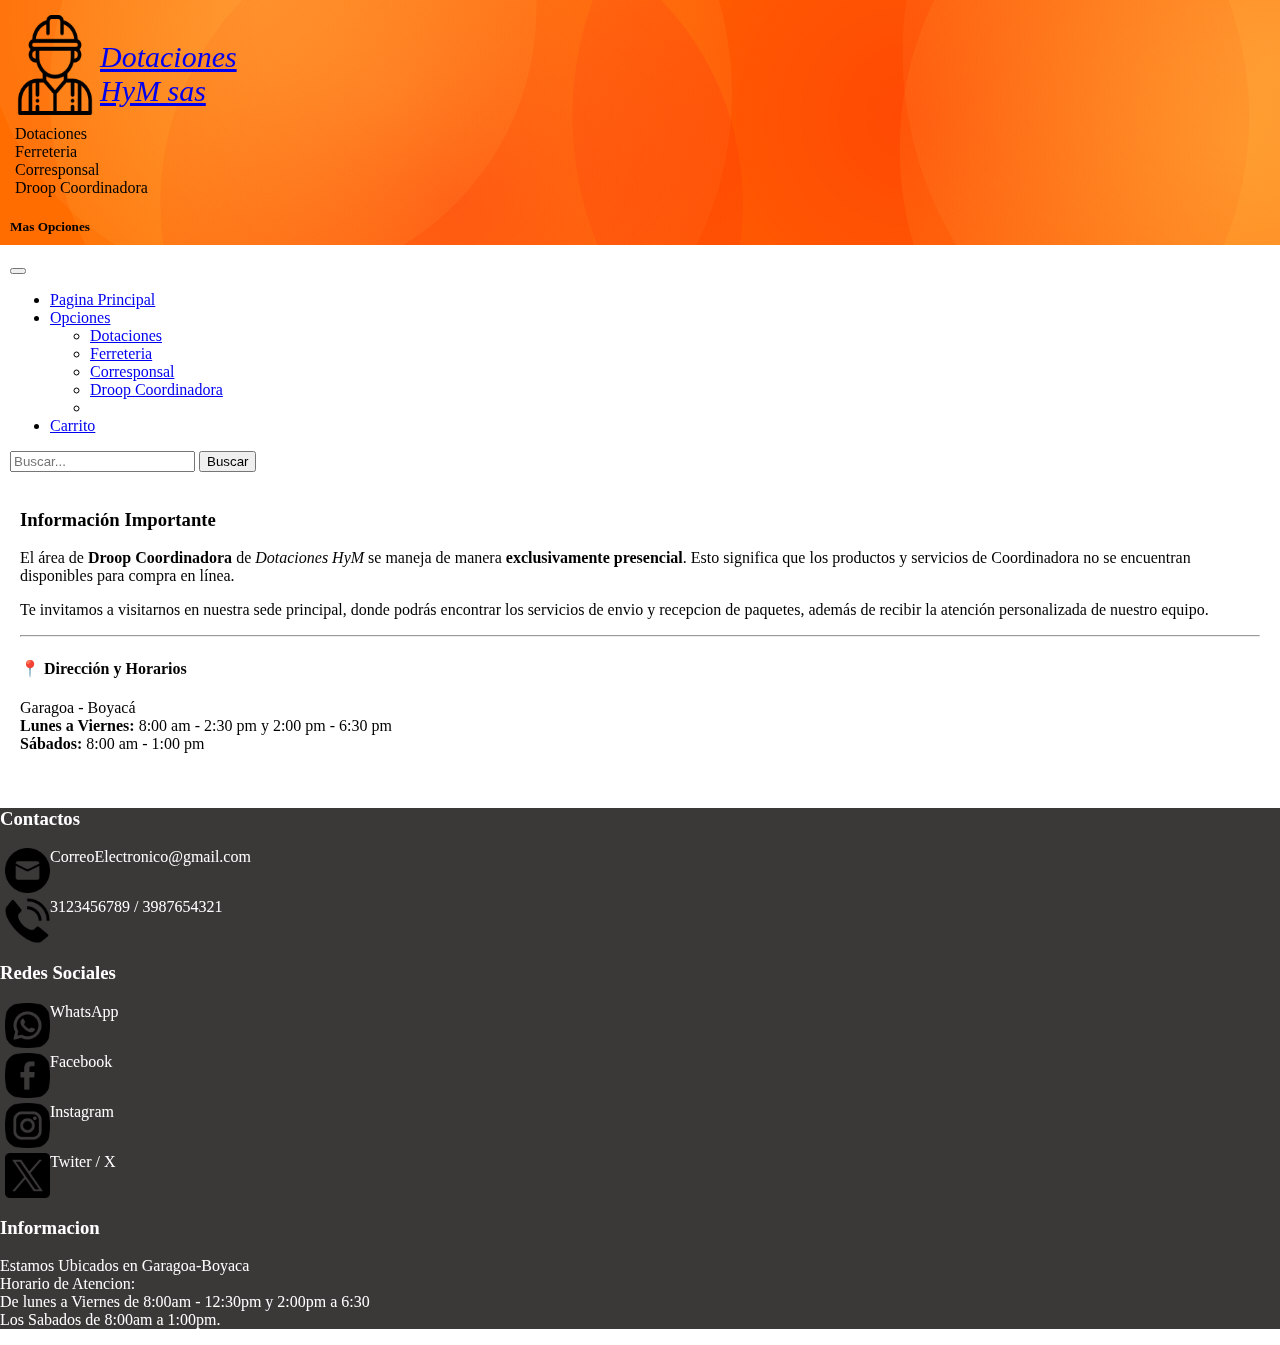
<file: droop.html>
<!DOCTYPE html>
<html lang="en">

<head>
  <meta charset="UTF-8">
  <meta name="viewport" content="width=device-width, initial-scale=1.0">
  <link href="https://cdn.jsdelivr.net/npm/bootstrap@5.3.7/dist/css/bootstrap.min.css" rel="stylesheet"
    integrity="sha384-LN+7fdVzj6u52u30Kp6M/trliBMCMKTyK833zpbD+pXdCLuTusPj697FH4R/5mcr" crossorigin="anonymous">
  <link rel="stylesheet" href="style/droop.css">
  <title>Droop Coordinadora / HyM</title>
</head>

<body>
  <header class="row bloque1 navbar bg-body-tertiary fixed-top finisher-header">
    <div class="container-fluid">
      <a class="navbar-brand" href="index.html">
        <nav class="col cajita ">
          <nav class="logo">
            <img src="img/iconos/Logo.png" alt="DotacionesHyM">
            <p>Dotaciones <br>HyM sas</p>
          </nav>
        </nav>
      </a>
      <section class="row bloque2">
        <nav class="col-2" id="dotaciones"><a class="bloque2 servicios" href="dotaciones.html">Dotaciones</a></nav>
        <nav class="col-2"><a class="bloque2 servicios" href="fereteria.html">Ferreteria</a></nav>
        <nav class="col-2"><a class="bloque2 servicios" href="corresponsal.html">Corresponsal</a></nav>
        <nav class="col-4" id="droop"><a class="bloque2 servicios" href="droop.html">Droop Coordinadora</a></nav>
      </section>
      <button class="navbar-toggler" type="button" data-bs-toggle="offcanvas" data-bs-target="#offcanvasNavbar"
        aria-controls="offcanvasNavbar" aria-label="Toggle navigation">
        <span class="navbar-toggler-icon"></span>
      </button>
      <div class="offcanvas offcanvas-end" tabindex="-1" id="offcanvasNavbar" aria-labelledby="offcanvasNavbarLabel">
        <div class="offcanvas-header">
          <h5 class="offcanvas-title" id="offcanvasNavbarLabel">Mas Opciones</h5>
          <button type="button" class="btn-close" data-bs-dismiss="offcanvas" aria-label="Close"></button>
        </div>
        <div class="offcanvas-body">
          <ul class="navbar-nav justify-content-end flex-grow-1 pe-3">
            <li class="nav-item">
              <a class="nav-link active" aria-current="page" href="index.html">Pagina Principal</a>
            </li>
            <li class="nav-item dropdown">
              <a class="nav-link dropdown-toggle" href="#" role="button" data-bs-toggle="dropdown"
                aria-expanded="false">
                Opciones
              </a>
              <ul class="dropdown-menu">
                <li><a class="dropdown-item" href="dotaciones.html">Dotaciones</a></li>
                <li><a class="dropdown-item" href="fereteria.html">Ferreteria</a></li>
                <li><a class="dropdown-item" href="corresponsal.html">Corresponsal</a></li>
                <li><a class="dropdown-item" href="droop.html">Droop Coordinadora</a></li>
                <li>
              </ul>
            </li>
            <li class="nav-item">
              <a class="nav-link" href="carrito.html">Carrito</a>
            </li>
          </ul>
          <form class="d-flex mt-3" role="search">
            <input class="form-control me-2" type="search" placeholder="Buscar..." aria-label="Search" />
            <button class="btn btn-outline-success" type="submit">Buscar</button>
          </form>
        </div>
      </div>
    </div>
  </header>
  <main class="main">
    <div class="alert alert-secondary p-5 text-center">
      <h3>Información Importante</h3>
      <p class="mt-4 fs-5">
        El área de <strong>Droop Coordinadora</strong> de <em>Dotaciones HyM</em>
        se maneja de manera <strong>exclusivamente presencial</strong>.
        Esto significa que los productos y servicios de Coordinadora no se encuentran disponibles para compra en línea.
      </p>
      <p class="fs-5">
        Te invitamos a visitarnos en nuestra sede principal, donde podrás encontrar
        los servicios de envio y recepcion de paquetes, además de recibir la
        atención personalizada de nuestro equipo.
      </p>
      <hr>
      <h4 class="mt-4">📍 Dirección y Horarios</h4>
      <p class="fs-5">
        Garagoa - Boyacá <br>
        <strong>Lunes a Viernes:</strong> 8:00 am - 2:30 pm y 2:00 pm - 6:30 pm <br>
        <strong>Sábados:</strong> 8:00 am - 1:00 pm
      </p>
    </div>
  </main>
  <footer class="row">
    <section class="col-3 contactos">
      <h3>Contactos</h3>
      <a class="row" href="#"><img class="img" src="img/iconos/mail_9068649.png"
          alt="correo">CorreoElectronico@gmail.com</a>
      <a class="row" href="#"><img class="img" src="img/iconos/telephone_16254507.png" alt="numero">3123456789 /
        3987654321</a>
    </section>
    <section class="col-4 redes">
      <h3>Redes Sociales</h3>
      <a class="row" href="#"><img class="img" src="img/iconos/whatsapp_3991652.png" alt="WhatsApp">WhatsApp</a>
      <a class="row" href="#"><img class="img" src="img/iconos/facebook_3991628.png" alt="Facebook">Facebook</a>
      <a class="row" href="#"><img class="img" src="img/iconos/instagram_3991634.png" alt="Instagram">Instagram</a>
      <a class="row" href="#"><img class="img" src="img/iconos/twitter_5968830.png" alt="X">Twiter / X</a>
    </section>
    <section class="col-5 informacion">
      <h3>Informacion</h3>
      <p>Estamos Ubicados en Garagoa-Boyaca <br>
        Horario de Atencion: <br>
        De lunes a Viernes de 8:00am - 12:30pm y 2:00pm a 6:30 <br>
        Los Sabados de 8:00am a 1:00pm.
      </p>
    </section>
  </footer>
  <script src="js/finisher-header.es5.min.js" type="text/javascript"></script>
  <script type="text/javascript">
    new FinisherHeader({
      "count": 6,
      "size": {
        "min": 547,
        "max": 756,
        "pulse": 0
      },
      "speed": {
        "x": {
          "min": 0.1,
          "max": 0.3
        },
        "y": {
          "min": 0.1,
          "max": 0.3
        }
      },
      "colors": {
        "background": "#ff6c00",
        "particles": [
          "#ffb96b",
          "#ffcb57",
          "#ff0a0a"
        ]
      },
      "blending": "overlay",
      "opacity": {
        "center": 0.35,
        "edge": 0.1
      },
      "skew": 0,
      "shapes": [
        "c"
      ]
    });

  </script>
  <script src="https://cdn.jsdelivr.net/npm/bootstrap@5.3.7/dist/js/bootstrap.bundle.min.js"
    integrity="sha384-ndDqU0Gzau9qJ1lfW4pNLlhNTkCfHzAVBReH9diLvGRem5+R9g2FzA8ZGN954O5Q"
    crossorigin="anonymous"></script>
</body>

</html>
</file>
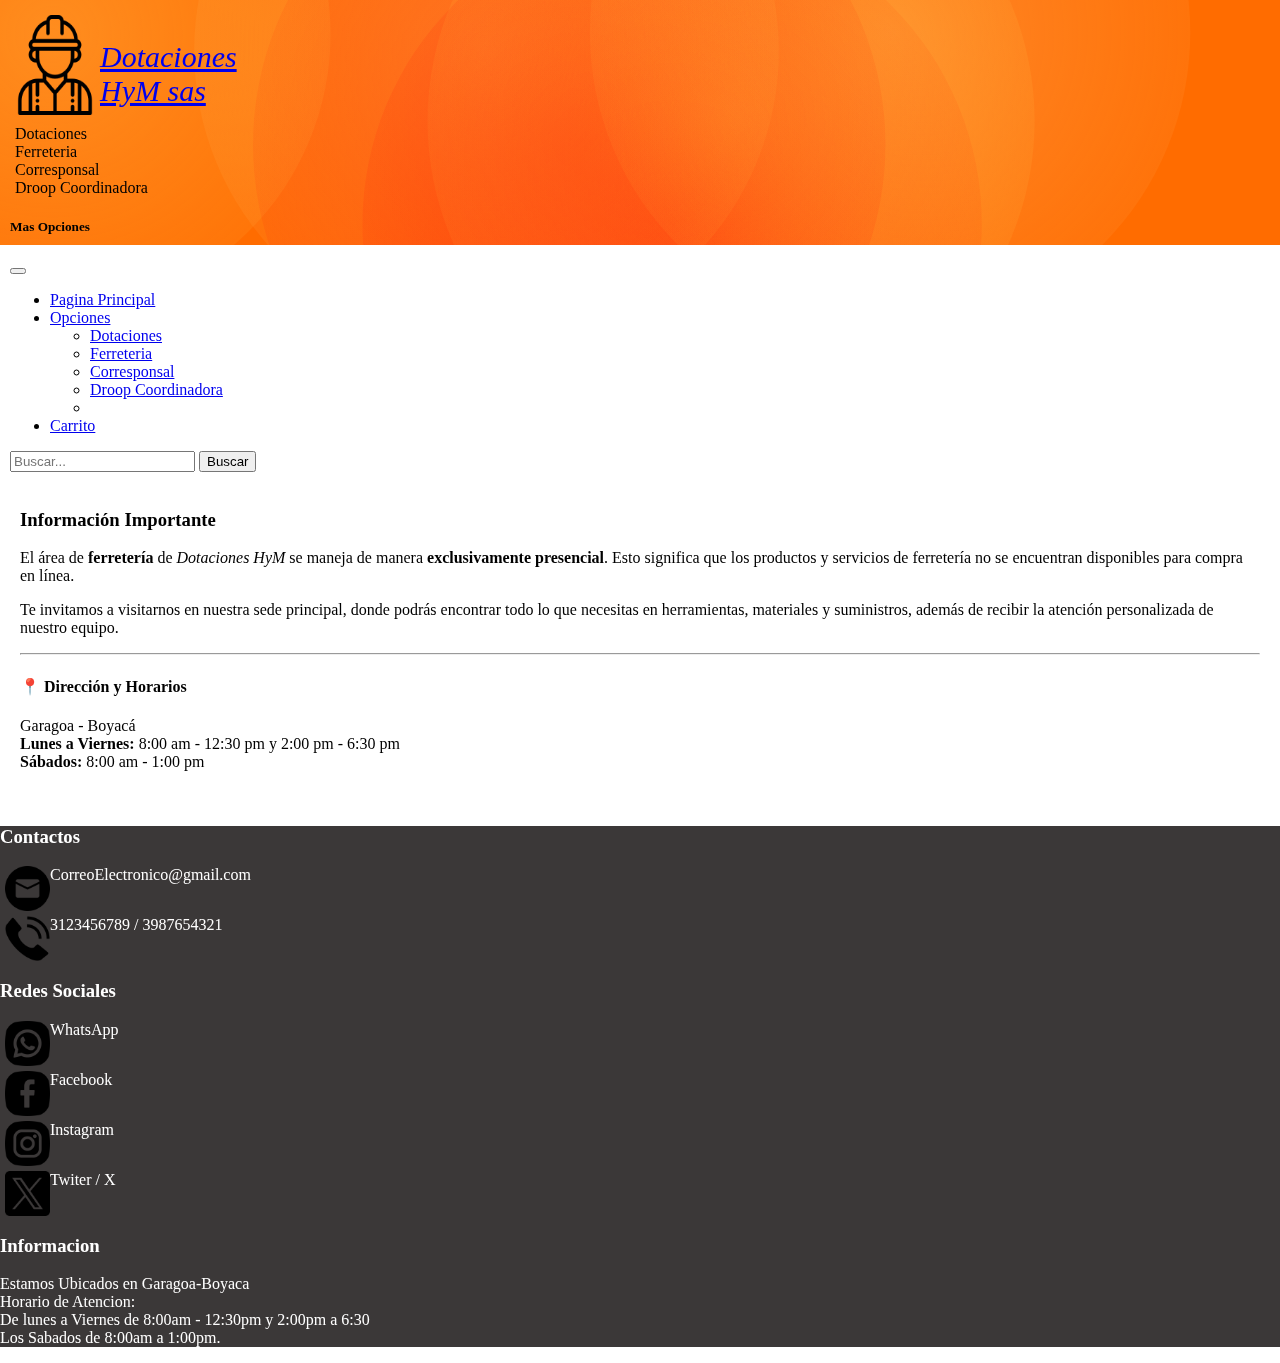
<file: fereteria.html>
<!DOCTYPE html>
<html lang="en">

<head>
  <meta charset="UTF-8">
  <meta name="viewport" content="width=device-width, initial-scale=1.0">
  <link href="https://cdn.jsdelivr.net/npm/bootstrap@5.3.7/dist/css/bootstrap.min.css" rel="stylesheet"
    integrity="sha384-LN+7fdVzj6u52u30Kp6M/trliBMCMKTyK833zpbD+pXdCLuTusPj697FH4R/5mcr" crossorigin="anonymous">
  <link rel="stylesheet" href="style/ferreteria.css">
  <title>Ferreteria / HyM</title>
</head>

<body class="container-fluid text-center">
  <header class="row bloque1 navbar bg-body-tertiary fixed-top finisher-header">
    <div class="container-fluid">
      <a class="navbar-brand" href="index.html">
        <nav class="col cajita ">
          <nav class="logo">
            <img src="img/iconos/Logo.png" alt="DotacionesHyM">
            <p>Dotaciones <br>HyM sas</p>
          </nav>
        </nav>
      </a>
      <section class="row bloque2">
        <nav class="col-2" id="dotaciones"><a class="bloque2 servicios" href="dotaciones.html">Dotaciones</a></nav>
        <nav class="col-2"><a class="bloque2 servicios" href="fereteria.html">Ferreteria</a></nav>
        <nav class="col-2"><a class="bloque2 servicios" href="corresponsal.html">Corresponsal</a></nav>
        <nav class="col-4" id="droop"><a class="bloque2 servicios" href="droop.html">Droop Coordinadora</a></nav>
      </section>
      <button class="navbar-toggler" type="button" data-bs-toggle="offcanvas" data-bs-target="#offcanvasNavbar"
        aria-controls="offcanvasNavbar" aria-label="Toggle navigation">
        <span class="navbar-toggler-icon"></span>
      </button>
      <div class="offcanvas offcanvas-end" tabindex="-1" id="offcanvasNavbar" aria-labelledby="offcanvasNavbarLabel">
        <div class="offcanvas-header">
          <h5 class="offcanvas-title" id="offcanvasNavbarLabel">Mas Opciones</h5>
          <button type="button" class="btn-close" data-bs-dismiss="offcanvas" aria-label="Close"></button>
        </div>
        <div class="offcanvas-body">
          <ul class="navbar-nav justify-content-end flex-grow-1 pe-3">
            <li class="nav-item">
              <a class="nav-link active" aria-current="page" href="index.html">Pagina Principal</a>
            </li>
            <li class="nav-item dropdown">
              <a class="nav-link dropdown-toggle" href="#" role="button" data-bs-toggle="dropdown"
                aria-expanded="false">
                Opciones
              </a>
              <ul class="dropdown-menu">
                <li><a class="dropdown-item" href="dotaciones.html">Dotaciones</a></li>
                <li><a class="dropdown-item" href="fereteria.html">Ferreteria</a></li>
                <li><a class="dropdown-item" href="corresponsal.html">Corresponsal</a></li>
                <li><a class="dropdown-item" href="droop.html">Droop Coordinadora</a></li>
                <li>
              </ul>
            </li>
            <li class="nav-item">
              <a class="nav-link" href="carrito.html">Carrito</a>
            </li>
          </ul>
          <form class="d-flex mt-3" role="search">
            <input class="form-control me-2" type="search" placeholder="Buscar..." aria-label="Search" />
            <button class="btn btn-outline-success" type="submit">Buscar</button>
          </form>
        </div>
      </div>
    </div>
  </header>
  <main class="main">
    <div class="alert alert-warning p-5 text-center">
      <h3>Información Importante</h3>
      <p class="mt-4 fs-5">
        El área de <strong>ferretería</strong> de <em>Dotaciones HyM</em>
        se maneja de manera <strong>exclusivamente presencial</strong>.
        Esto significa que los productos y servicios de ferretería no se encuentran disponibles para compra en línea.
      </p>
      <p class="fs-5">
        Te invitamos a visitarnos en nuestra sede principal, donde podrás encontrar
        todo lo que necesitas en herramientas, materiales y suministros, además de recibir la
        atención personalizada de nuestro equipo.
      </p>
      <hr>
      <h4 class="mt-4">📍 Dirección y Horarios</h4>
      <p class="fs-5">
        Garagoa - Boyacá <br>
        <strong>Lunes a Viernes:</strong> 8:00 am - 12:30 pm y 2:00 pm - 6:30 pm <br>
        <strong>Sábados:</strong> 8:00 am - 1:00 pm
      </p>
    </div>
  </main>
  <footer class="row">
    <section class="col-3 contactos">
      <h3>Contactos</h3>
      <a class="row" href="#"><img class="img" src="img/iconos/mail_9068649.png"
          alt="correo">CorreoElectronico@gmail.com</a>
      <a class="row" href="#"><img class="img" src="img/iconos/telephone_16254507.png" alt="numero">3123456789 /
        3987654321</a>
    </section>
    <section class="col-4 redes">
      <h3>Redes Sociales</h3>
      <a class="row" href="#"><img class="img" src="img/iconos/whatsapp_3991652.png" alt="WhatsApp">WhatsApp</a>
      <a class="row" href="#"><img class="img" src="img/iconos/facebook_3991628.png" alt="Facebook">Facebook</a>
      <a class="row" href="#"><img class="img" src="img/iconos/instagram_3991634.png" alt="Instagram">Instagram</a>
      <a class="row" href="#"><img class="img" src="img/iconos/twitter_5968830.png" alt="X">Twiter / X</a>
    </section>
    <section class="col-5 informacion">
      <h3>Informacion</h3>
      <p>Estamos Ubicados en Garagoa-Boyaca <br>
        Horario de Atencion: <br>
        De lunes a Viernes de 8:00am - 12:30pm y 2:00pm a 6:30 <br>
        Los Sabados de 8:00am a 1:00pm.
      </p>
    </section>
  </footer>
  <script src="js/finisher-header.es5.min.js" type="text/javascript"></script>
  <script type="text/javascript">
    new FinisherHeader({
      "count": 6,
      "size": {
        "min": 547,
        "max": 756,
        "pulse": 0
      },
      "speed": {
        "x": {
          "min": 0.1,
          "max": 0.3
        },
        "y": {
          "min": 0.1,
          "max": 0.3
        }
      },
      "colors": {
        "background": "#ff6c00",
        "particles": [
          "#ffb96b",
          "#ffcb57",
          "#ff0a0a"
        ]
      },
      "blending": "overlay",
      "opacity": {
        "center": 0.35,
        "edge": 0.1
      },
      "skew": 0,
      "shapes": [
        "c"
      ]
    });

  </script>
  <script src="https://cdn.jsdelivr.net/npm/bootstrap@5.3.7/dist/js/bootstrap.bundle.min.js"
    integrity="sha384-ndDqU0Gzau9qJ1lfW4pNLlhNTkCfHzAVBReH9diLvGRem5+R9g2FzA8ZGN954O5Q"
    crossorigin="anonymous"></script>
</body>

</html>
</file>
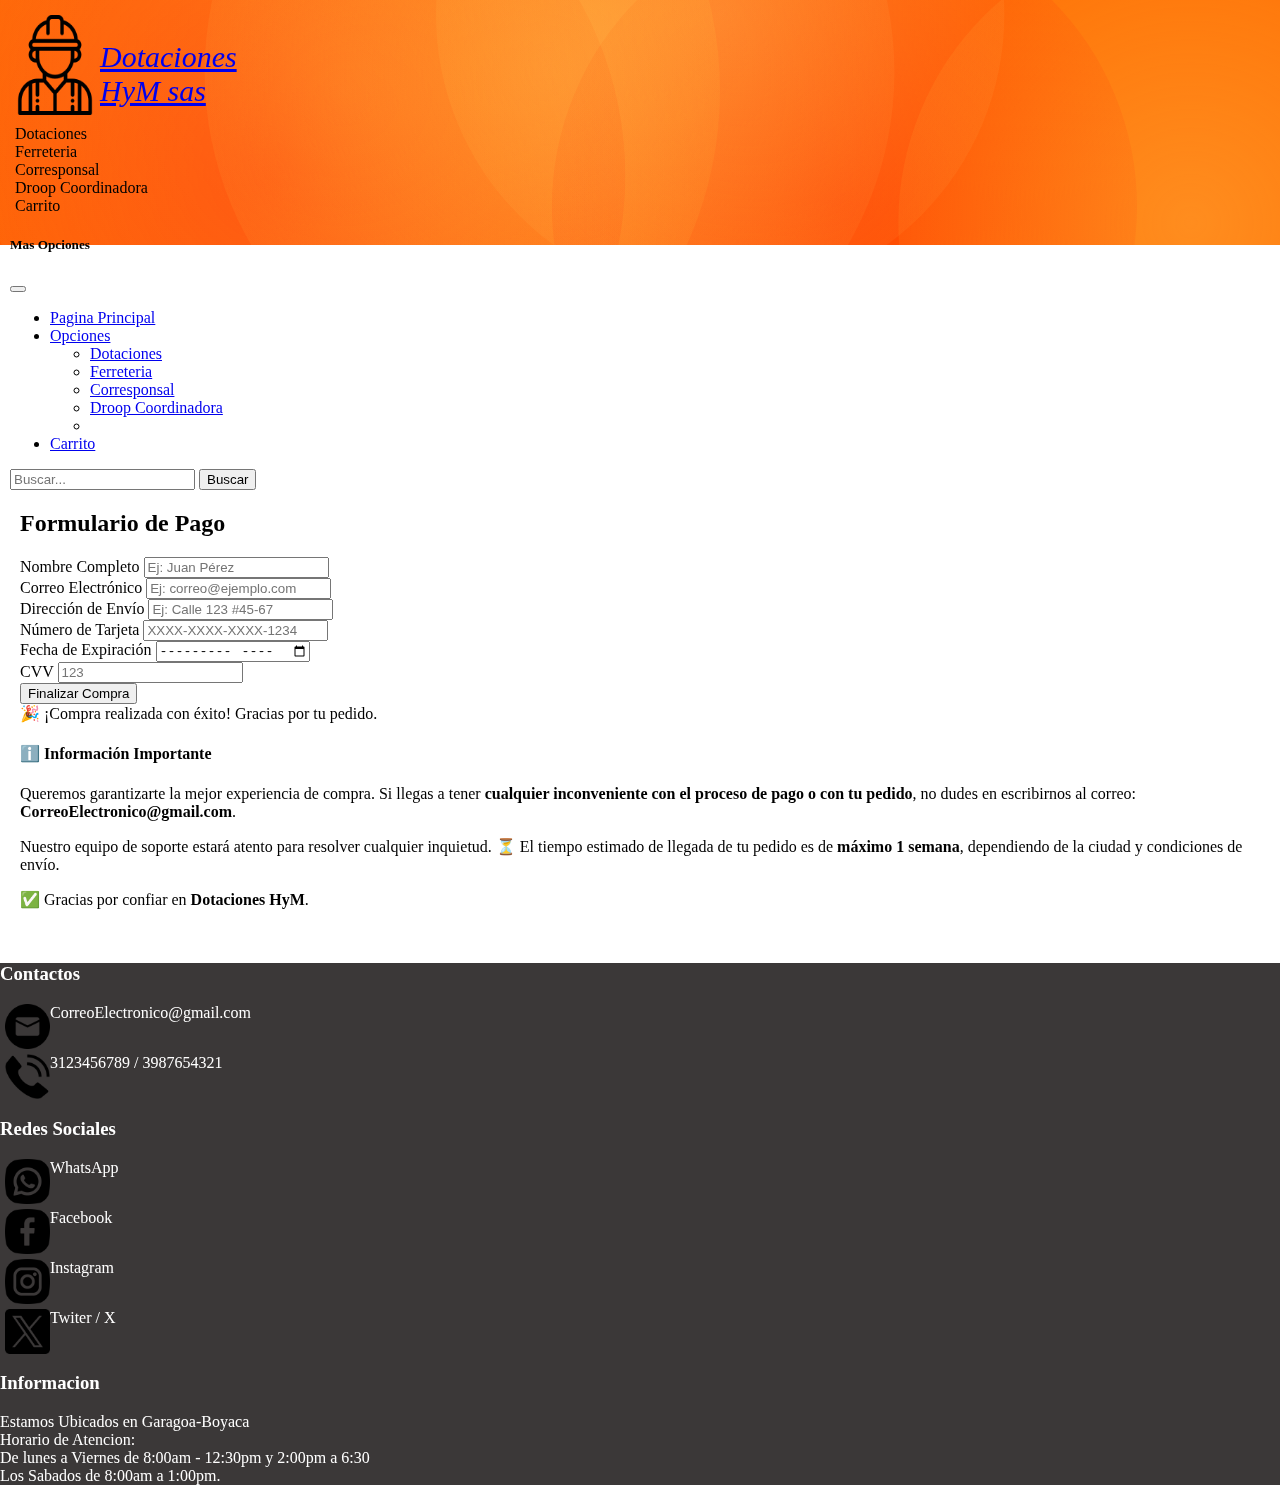
<file: pagos.html>
<!DOCTYPE html>
<html lang="en">

<head>
    <meta charset="UTF-8">
    <meta name="viewport" content="width=device-width, initial-scale=1.0">
    <link href="https://cdn.jsdelivr.net/npm/bootstrap@5.3.7/dist/css/bootstrap.min.css" rel="stylesheet"
        integrity="sha384-LN+7fdVzj6u52u30Kp6M/trliBMCMKTyK833zpbD+pXdCLuTusPj697FH4R/5mcr" crossorigin="anonymous">
    <link rel="stylesheet" href="style/pagos.css">
    <title>Pagos / HyM</title>
</head>

<body>
    <header class="row bloque1 navbar bg-body-tertiary fixed-top finisher-header">
        <div class="container-fluid">
            <a class="navbar-brand" href="index.html">
                <nav class="col cajita ">
                    <nav class="logo">
                        <img src="img/iconos/Logo.png" alt="DotacionesHyM">
                        <p>Dotaciones <br>HyM sas</p>
                    </nav>
                </nav>
            </a>
            <section class="row bloque2">
                <nav class="col-2" id="dotaciones"><a class="bloque2 servicios" href="dotaciones.html">Dotaciones</a>
                </nav>
                <nav class="col-2"><a class="bloque2 servicios" href="fereteria.html">Ferreteria</a></nav>
                <nav class="col-2"><a class="bloque2 servicios" href="corresponsal.html">Corresponsal</a></nav>
                <nav class="col-4" id="droop"><a class="bloque2 servicios" href="droop.html">Droop Coordinadora</a>
                </nav>
                <nav class="col-2" id="carrito"><a class="bloque2 servicios" href="carrito.html">Carrito</a></nav>
            </section>
            <button class="navbar-toggler" type="button" data-bs-toggle="offcanvas" data-bs-target="#offcanvasNavbar"
                aria-controls="offcanvasNavbar" aria-label="Toggle navigation">
                <span class="navbar-toggler-icon"></span>
            </button>
            <div class="offcanvas offcanvas-end" tabindex="-1" id="offcanvasNavbar"
                aria-labelledby="offcanvasNavbarLabel">
                <div class="offcanvas-header">
                    <h5 class="offcanvas-title" id="offcanvasNavbarLabel">Mas Opciones</h5>
                    <button type="button" class="btn-close" data-bs-dismiss="offcanvas" aria-label="Close"></button>
                </div>
                <div class="offcanvas-body">
                    <ul class="navbar-nav justify-content-end flex-grow-1 pe-3">
                        <li class="nav-item">
                            <a class="nav-link active" aria-current="page" href="index.html">Pagina Principal</a>
                        </li>
                        <li class="nav-item dropdown">
                            <a class="nav-link dropdown-toggle" href="#" role="button" data-bs-toggle="dropdown"
                                aria-expanded="false">
                                Opciones
                            </a>
                            <ul class="dropdown-menu">
                                <li><a class="dropdown-item" href="dotaciones.html">Dotaciones</a></li>
                                <li><a class="dropdown-item" href="fereteria.html">Ferreteria</a></li>
                                <li><a class="dropdown-item" href="corresponsal.html">Corresponsal</a></li>
                                <li><a class="dropdown-item" href="droop.html">Droop Coordinadora</a></li>
                                <li>
                            </ul>
                        </li>
                        <li class="nav-item">
                            <a class="nav-link" href="carrito.html">Carrito</a>
                        </li>
                    </ul>
                    <form class="d-flex mt-3" role="search">
                        <input class="form-control me-2" type="search" placeholder="Buscar..." aria-label="Search" />
                        <button class="btn btn-outline-success" type="submit">Buscar</button>
                    </form>
                </div>
            </div>
        </div>
    </header>
    <main class="main">
        <div class="row">
            <div class="col-md-7">
                <h2 class="mb-4">Formulario de Pago</h2>
                <form id="formPago">
                    <div class="mb-3">
                        <label for="nombre" class="form-label">Nombre Completo</label>
                        <input type="text" class="form-control" id="nombre" placeholder="Ej: Juan Pérez" required>
                    </div>
                    <div class="mb-3">
                        <label for="correo" class="form-label">Correo Electrónico</label>
                        <input type="email" class="form-control" id="correo" placeholder="Ej: correo@ejemplo.com"
                            required>
                    </div>
                    <div class="mb-3">
                        <label for="direccion" class="form-label">Dirección de Envío</label>
                        <input type="text" class="form-control" id="direccion" placeholder="Ej: Calle 123 #45-67"
                            required>
                    </div>
                    <div class="mb-3">
                        <label for="tarjeta" class="form-label">Número de Tarjeta</label>
                        <input type="text" class="form-control" id="tarjeta" placeholder="XXXX-XXXX-XXXX-1234" required>
                    </div>
                    <div class="row">
                        <div class="col-md-6 mb-3">
                            <label for="fecha" class="form-label">Fecha de Expiración</label>
                            <input type="month" class="form-control" id="fecha" required>
                        </div>
                        <div class="col-md-6 mb-3">
                            <label for="cvv" class="form-label">CVV</label>
                            <input type="password" class="form-control" id="cvv" placeholder="123" required>
                        </div>
                    </div>
                    <button type="submit" class="btn btn-success w-100">Finalizar Compra</button>
                </form>

                <div id="mensaje" class="alert alert-success mt-4 d-none text-center">
                    🎉 ¡Compra realizada con éxito! Gracias por tu pedido.
                </div>
            </div>

            <div class="contenedor col-md-5 d-flex align-items-center">
                <div class="alert alert-info w-100">
                    <h4>ℹ️ Información Importante</h4>
                    <p>
                        Queremos garantizarte la mejor experiencia de compra. Si llegas a tener
                        <strong>cualquier inconveniente con el proceso de pago o con tu pedido</strong>,
                        no dudes en escribirnos al correo: <strong>CorreoElectronico@gmail.com</strong>.
                    </p>
                    <p>
                        Nuestro equipo de soporte estará atento para resolver cualquier inquietud.
                        ⏳ El tiempo estimado de llegada de tu pedido es de
                        <strong>máximo 1 semana</strong>, dependiendo de la ciudad y condiciones de envío.
                    </p>
                    <p>
                        ✅ Gracias por confiar en <strong>Dotaciones HyM</strong>.
                    </p>
                </div>
            </div>
        </div>
    </main>
    <footer class="row">
        <section class="col-3 contactos">
            <h3>Contactos</h3>
            <a class="row" href="#"><img class="img" src="img/iconos/mail_9068649.png"
                    alt="correo">CorreoElectronico@gmail.com</a>
            <a class="row" href="#"><img class="img" src="img/iconos/telephone_16254507.png" alt="numero">3123456789 /
                3987654321</a>
        </section>
        <section class="col-4 redes">
            <h3>Redes Sociales</h3>
            <a class="row" href="#"><img class="img" src="img/iconos/whatsapp_3991652.png" alt="WhatsApp">WhatsApp</a>
            <a class="row" href="#"><img class="img" src="img/iconos/facebook_3991628.png" alt="Facebook">Facebook</a>
            <a class="row" href="#"><img class="img" src="img/iconos/instagram_3991634.png"
                    alt="Instagram">Instagram</a>
            <a class="row" href="#"><img class="img" src="img/iconos/twitter_5968830.png" alt="X">Twiter / X</a>
        </section>
        <section class="col-5 informacion">
            <h3>Informacion</h3>
            <p>Estamos Ubicados en Garagoa-Boyaca <br>
                Horario de Atencion: <br>
                De lunes a Viernes de 8:00am - 12:30pm y 2:00pm a 6:30 <br>
                Los Sabados de 8:00am a 1:00pm.
            </p>
        </section>
    </footer>
    <script src="js/finisher-header.es5.min.js" type="text/javascript"></script>
    <script type="text/javascript">
        new FinisherHeader({
            "count": 6,
            "size": {
                "min": 547,
                "max": 756,
                "pulse": 0
            },
            "speed": {
                "x": {
                    "min": 0.1,
                    "max": 0.3
                },
                "y": {
                    "min": 0.1,
                    "max": 0.3
                }
            },
            "colors": {
                "background": "#ff6c00",
                "particles": [
                    "#ffb96b",
                    "#ffcb57",
                    "#ff0a0a"
                ]
            },
            "blending": "overlay",
            "opacity": {
                "center": 0.35,
                "edge": 0.1
            },
            "skew": 0,
            "shapes": [
                "c"
            ]
        });

    </script>
    <script src="https://cdn.jsdelivr.net/npm/bootstrap@5.3.7/dist/js/bootstrap.bundle.min.js"></script>
    <script>
        document.getElementById("metodoPago").addEventListener("change", function () {
            let metodo = this.value;
            let pagoTarjeta = document.getElementById("pagoTarjeta");

            if (metodo === "tarjeta") {
                pagoTarjeta.classList.remove("d-none");
            } else {
                pagoTarjeta.classList.add("d-none");
            }
        });
        document.getElementById("formPago").addEventListener("submit", function (e) {
            e.preventDefault();
            document.getElementById("mensaje").classList.remove("d-none");
            localStorage.removeItem("carrito");
        });
    </script>
</body>

</html>
</file>
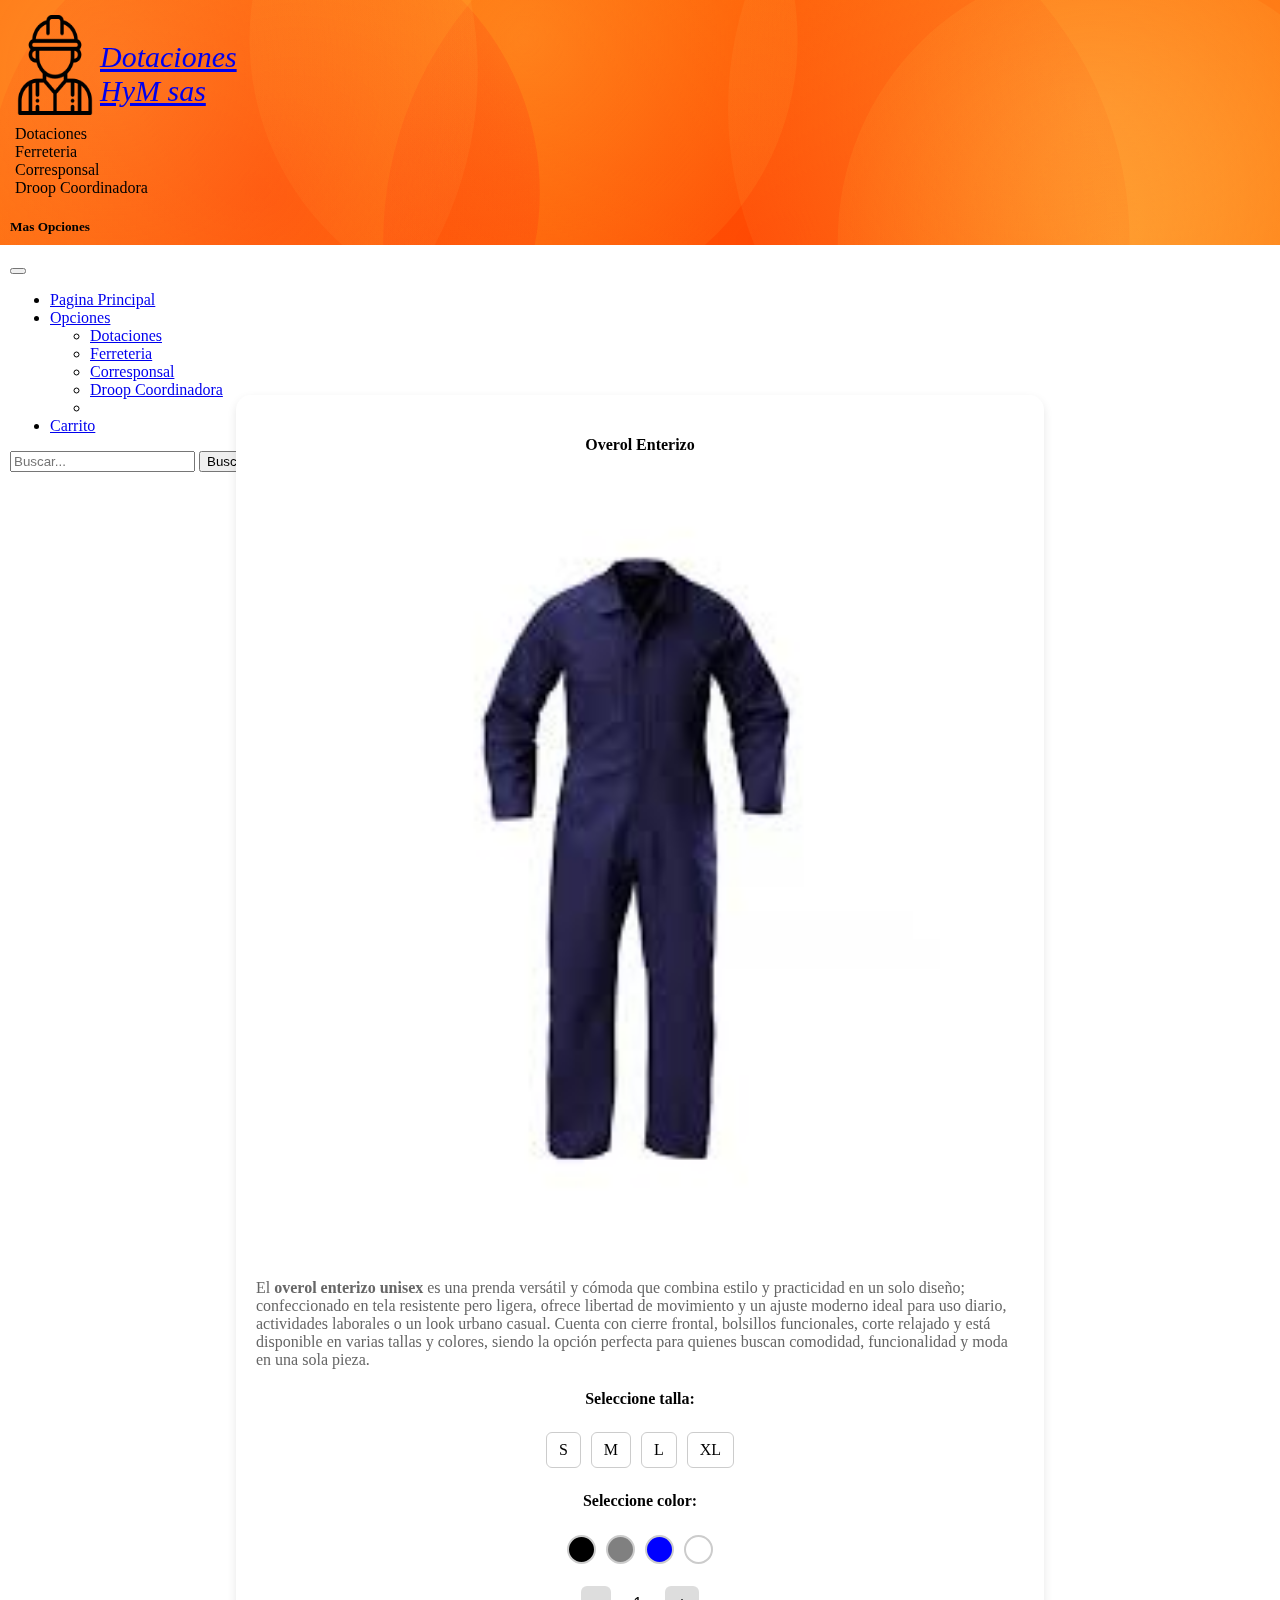
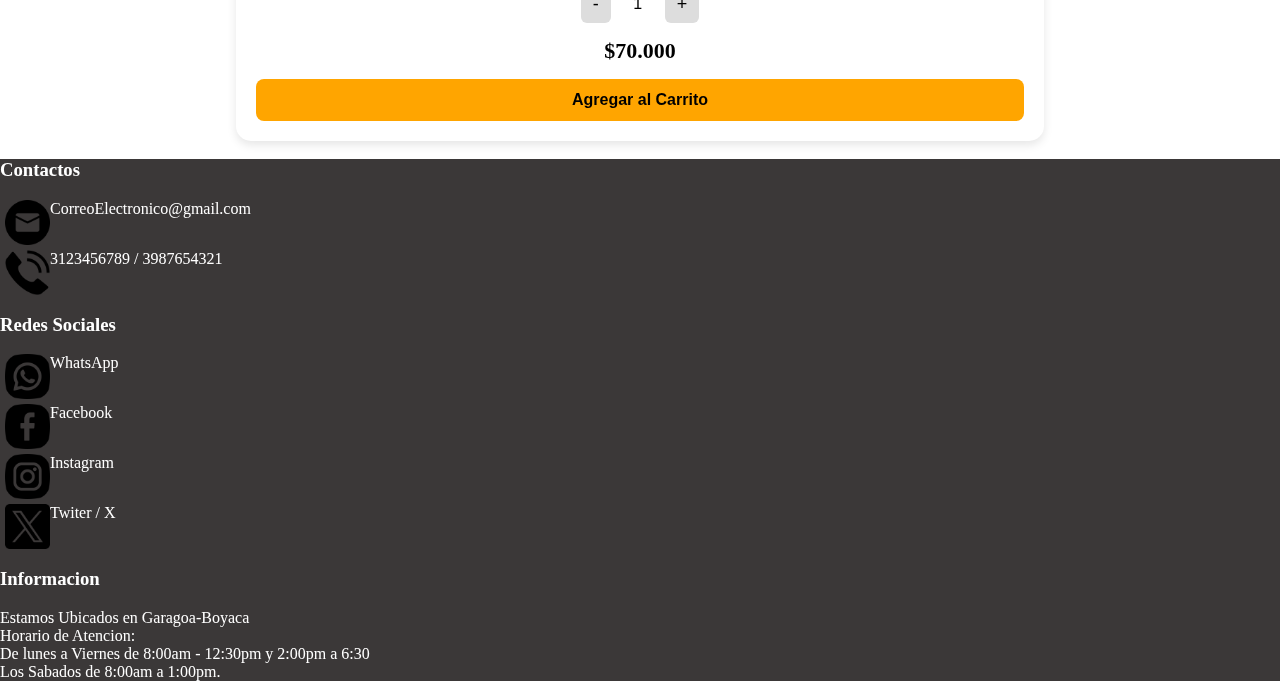
<file: producto.html>
<!DOCTYPE html>
<html lang="en">

<head>
  <meta charset="UTF-8">
  <meta name="viewport" content="width=device-width, initial-scale=1.0">
  <link href="https://cdn.jsdelivr.net/npm/bootstrap@5.3.7/dist/css/bootstrap.min.css" rel="stylesheet"
    integrity="sha384-LN+7fdVzj6u52u30Kp6M/trliBMCMKTyK833zpbD+pXdCLuTusPj697FH4R/5mcr" crossorigin="anonymous">
  <link rel="stylesheet" href="style/producto.css">
  <title>Dotaciones / HyM</title>
</head>

<body class="container-fluid text-center">
  <header class="row bloque1 navbar bg-body-tertiary fixed-top finisher-header">
    <div class="container-fluid">
      <a class="navbar-brand" href="index.html">
        <nav class="col cajita ">
          <nav class="logo">
            <img src="img/iconos/Logo.png" alt="DotacionesHyM">
            <p>Dotaciones <br>HyM sas</p>
          </nav>
        </nav>
      </a>
      <section class="row bloque2">
        <nav class="col-2" id="dotaciones"><a class="bloque2 servicios" href="dotaciones.html">Dotaciones</a></nav>
        <nav class="col-2"><a class="bloque2 servicios" href="fereteria.html">Ferreteria</a></nav>
        <nav class="col-2"><a class="bloque2 servicios" href="corresponsal.html">Corresponsal</a></nav>
        <nav class="col-4" id="droop"><a class="bloque2 servicios" href="droop.html">Droop Coordinadora</a></nav>
      </section>
      <button class="navbar-toggler" type="button" data-bs-toggle="offcanvas" data-bs-target="#offcanvasNavbar"
        aria-controls="offcanvasNavbar" aria-label="Toggle navigation">
        <span class="navbar-toggler-icon"></span>
      </button>
      <div class="offcanvas offcanvas-end" tabindex="-1" id="offcanvasNavbar" aria-labelledby="offcanvasNavbarLabel">
        <div class="offcanvas-header">
          <h5 class="offcanvas-title" id="offcanvasNavbarLabel">Mas Opciones</h5>
          <button type="button" class="btn-close" data-bs-dismiss="offcanvas" aria-label="Close"></button>
        </div>
        <div class="offcanvas-body">
          <ul class="navbar-nav justify-content-end flex-grow-1 pe-3">
            <li class="nav-item">
              <a class="nav-link active" aria-current="page" href="index.html">Pagina Principal</a>
            </li>
            <li class="nav-item dropdown">
              <a class="nav-link dropdown-toggle" href="#" role="button" data-bs-toggle="dropdown"
                aria-expanded="false">
                Opciones
              </a>
              <ul class="dropdown-menu">
                <li><a class="dropdown-item" href="dotaciones.html">Dotaciones</a></li>
                <li><a class="dropdown-item" href="fereteria.html">Ferreteria</a></li>
                <li><a class="dropdown-item" href="corresponsal.html">Corresponsal</a></li>
                <li><a class="dropdown-item" href="droop.html">Droop Coordinadora</a></li>
                <li>
              </ul>
            </li>
            <li class="nav-item">
              <a class="nav-link" href="carrito.html">Carrito</a>
            </li>
          </ul>
          <form class="d-flex mt-3" role="search">
            <input class="form-control me-2" type="search" placeholder="Buscar..." aria-label="Search" />
            <button class="btn btn-outline-success" type="submit">Buscar</button>
          </form>
        </div>
      </div>
    </div>
  </header>
  <main class="main">
    <div class="card">
      <h4>Overol Enterizo</h4>
      <img src="img/productos/overolEnterizo.jpeg" alt="Overol Enterizo">

      <p class="descripcion">
        El <strong>overol enterizo unisex</strong> es una prenda versátil y cómoda que combina estilo y practicidad en
        un solo diseño; confeccionado en tela resistente pero ligera, ofrece libertad de movimiento y un ajuste moderno
        ideal para uso diario, actividades laborales o un look urbano casual. Cuenta con cierre frontal, bolsillos
        funcionales, corte relajado y está disponible en varias tallas y colores, siendo la opción perfecta para quienes
        buscan comodidad, funcionalidad y moda en una sola pieza.
      </p>

      <h4>Seleccione talla:</h4>
      <div class="tallas">
        <span onclick="seleccionarTalla(this)">S</span>
        <span onclick="seleccionarTalla(this)">M</span>
        <span onclick="seleccionarTalla(this)">L</span>
        <span onclick="seleccionarTalla(this)">XL</span>
      </div>

      <h4>Seleccione color:</h4>
      <div class="colores">
        <span style="background-color:black" onclick="seleccionarColor(this)"></span>
        <span style="background-color:gray" onclick="seleccionarColor(this)"></span>
        <span style="background-color:blue" onclick="seleccionarColor(this)"></span>
        <span style="background-color:white" onclick="seleccionarColor(this)"></span>
      </div>

      <div class="cantidad">
        <button type="button" onclick="cambiarCantidad(-1)">-</button>
        <input type="text" id="cantidad" value="1" readonly>
        <button type="button" onclick="cambiarCantidad(1)">+</button>
      </div>

      <div class="precio" id="precio">$70.000</div>

      <button class="boton" onclick="agregarCarrito()">Agregar al Carrito</button>
    </div>
  </main>
  <footer class="row">
    <section class="col-3 contactos">
      <h3>Contactos</h3>
      <a class="row" href="#"><img class="img" src="img/iconos/mail_9068649.png"
          alt="correo">CorreoElectronico@gmail.com</a>
      <a class="row" href="#"><img class="img" src="img/iconos/telephone_16254507.png" alt="numero">3123456789 /
        3987654321</a>
    </section>
    <section class="col-4 redes">
      <h3>Redes Sociales</h3>
      <a class="row" href="#"><img class="img" src="img/iconos/whatsapp_3991652.png" alt="WhatsApp">WhatsApp</a>
      <a class="row" href="#"><img class="img" src="img/iconos/facebook_3991628.png" alt="Facebook">Facebook</a>
      <a class="row" href="#"><img class="img" src="img/iconos/instagram_3991634.png" alt="Instagram">Instagram</a>
      <a class="row" href="#"><img class="img" src="img/iconos/twitter_5968830.png" alt="X">Twiter / X</a>
    </section>
    <section class="col-5 informacion">
      <h3>Informacion</h3>
      <p>Estamos Ubicados en Garagoa-Boyaca <br>
        Horario de Atencion: <br>
        De lunes a Viernes de 8:00am - 12:30pm y 2:00pm a 6:30 <br>
        Los Sabados de 8:00am a 1:00pm.
      </p>
    </section>
  </footer>
  <script src="js/finisher-header.es5.min.js" type="text/javascript"></script>
  <script type="text/javascript">
    new FinisherHeader({
      "count": 6,
      "size": {
        "min": 547,
        "max": 756,
        "pulse": 0
      },
      "speed": {
        "x": {
          "min": 0.1,
          "max": 0.3
        },
        "y": {
          "min": 0.1,
          "max": 0.3
        }
      },
      "colors": {
        "background": "#ff6c00",
        "particles": [
          "#ffb96b",
          "#ffcb57",
          "#ff0a0a"
        ]
      },
      "blending": "overlay",
      "opacity": {
        "center": 0.35,
        "edge": 0.1
      },
      "skew": 0,
      "shapes": [
        "c"
      ]
    });

  </script>
  <script src="https://cdn.jsdelivr.net/npm/bootstrap@5.3.7/dist/js/bootstrap.bundle.min.js"
    integrity="sha384-ndDqU0Gzau9qJ1lfW4pNLlhNTkCfHzAVBReH9diLvGRem5+R9g2FzA8ZGN954O5Q"
    crossorigin="anonymous"></script>
  <script>
    let precioUnitario = 70000;
    let cantidad = 1;
    let tallaSeleccionada = null;
    let colorSeleccionado = null;

    function cambiarCantidad(valor) {
      cantidad += valor;
      if (cantidad < 1) cantidad = 1;
      document.getElementById("cantidad").value = cantidad;
      actualizarPrecio();
    }

    function actualizarPrecio() {
      let total = precioUnitario * cantidad;
      document.getElementById("precio").innerText = `$${total.toLocaleString()}`;
    }

    function seleccionarTalla(el) {
      document.querySelectorAll(".tallas span").forEach(s => s.classList.remove("active"));
      el.classList.add("active");
      tallaSeleccionada = el.innerText;
    }

    function seleccionarColor(el) {
      document.querySelectorAll(".colores span").forEach(c => c.classList.remove("active"));
      el.classList.add("active");
      colorSeleccionado = el.style.backgroundColor;
    }

    function agregarCarrito() {
      if (!tallaSeleccionada || !colorSeleccionado) {
        alert("Por favor seleccione una talla y un color.");
        return;
      }

      let producto = {
        nombre: "Overol Enterizo",
        talla: tallaSeleccionada,
        color: colorSeleccionado,
        cantidad: cantidad,
        precioUnitario: precioUnitario
      };

      let carrito = JSON.parse(localStorage.getItem("carrito")) || [];
      carrito.push(producto);
      localStorage.setItem("carrito", JSON.stringify(carrito));

      console.log("✅ Guardado en carrito:", carrito);
      window.location.href = "carrito.html";
    }
  </script>
</body>

</html>
</file>
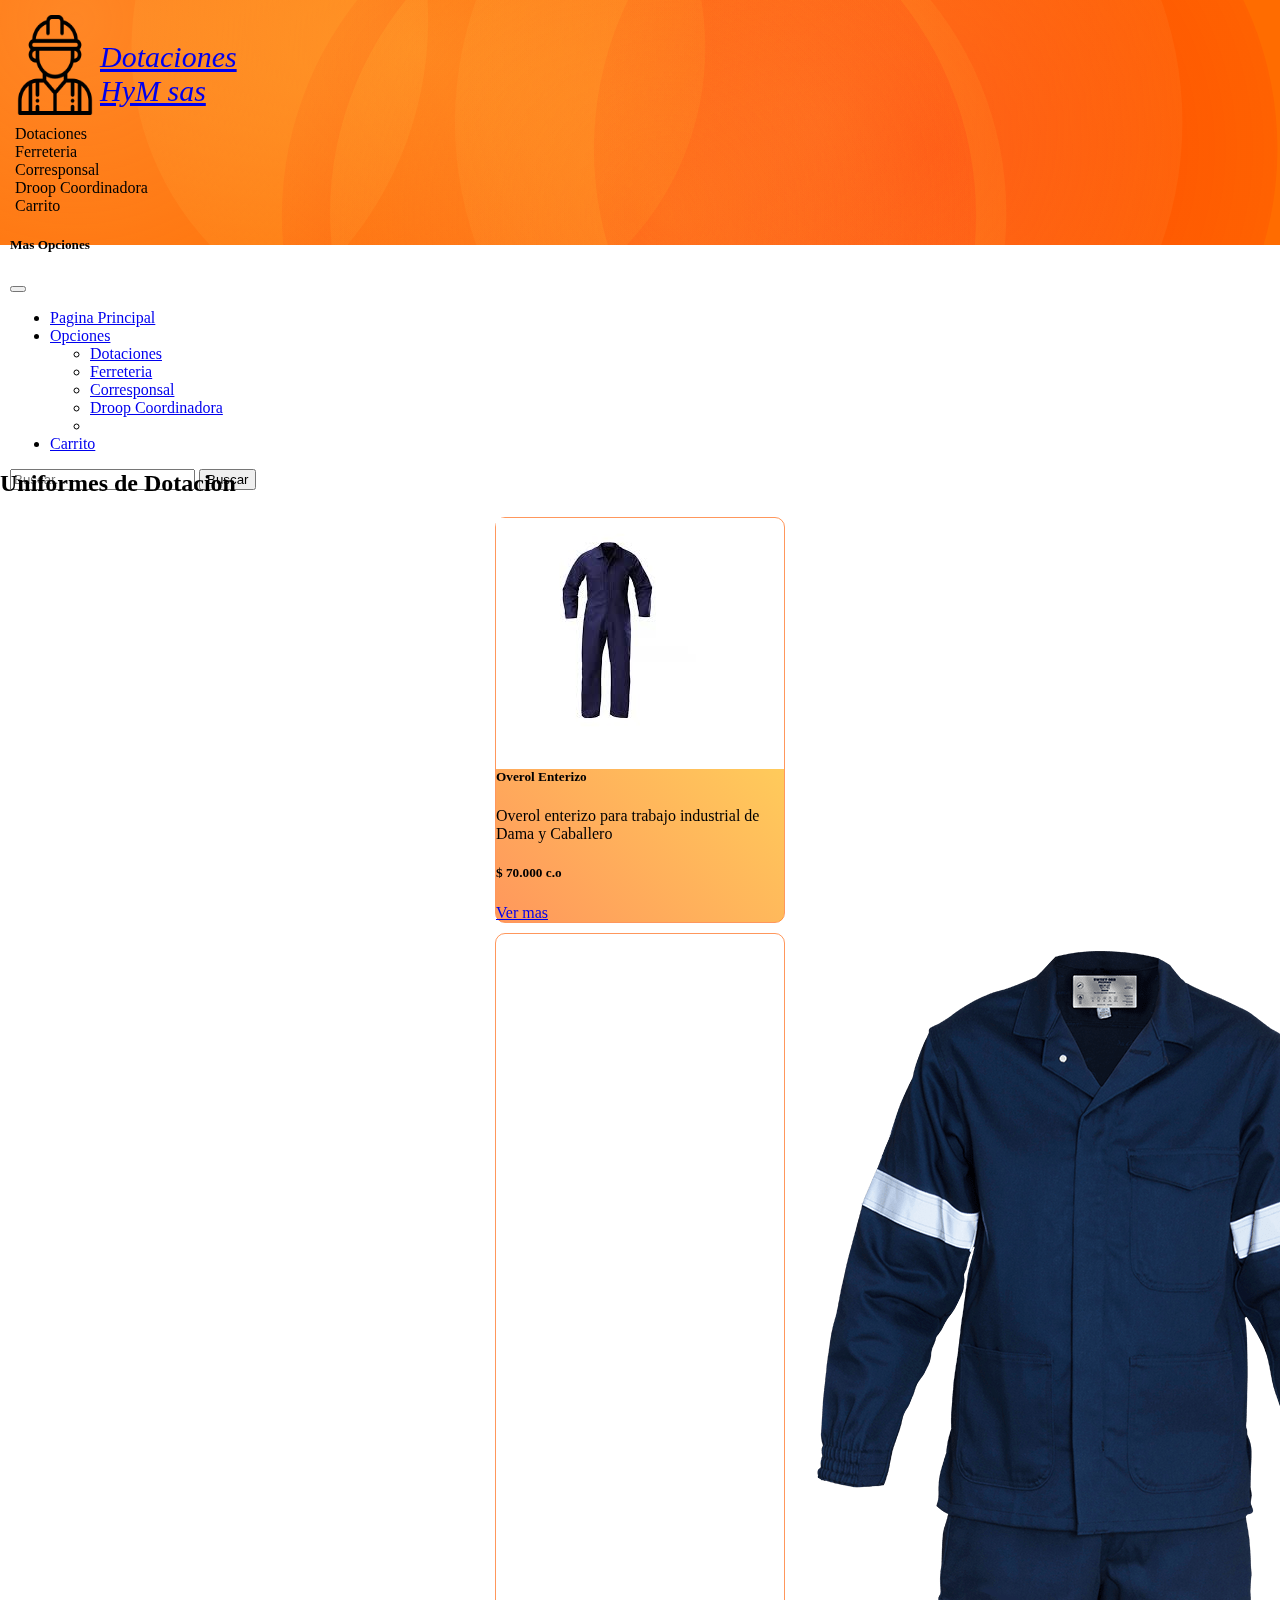
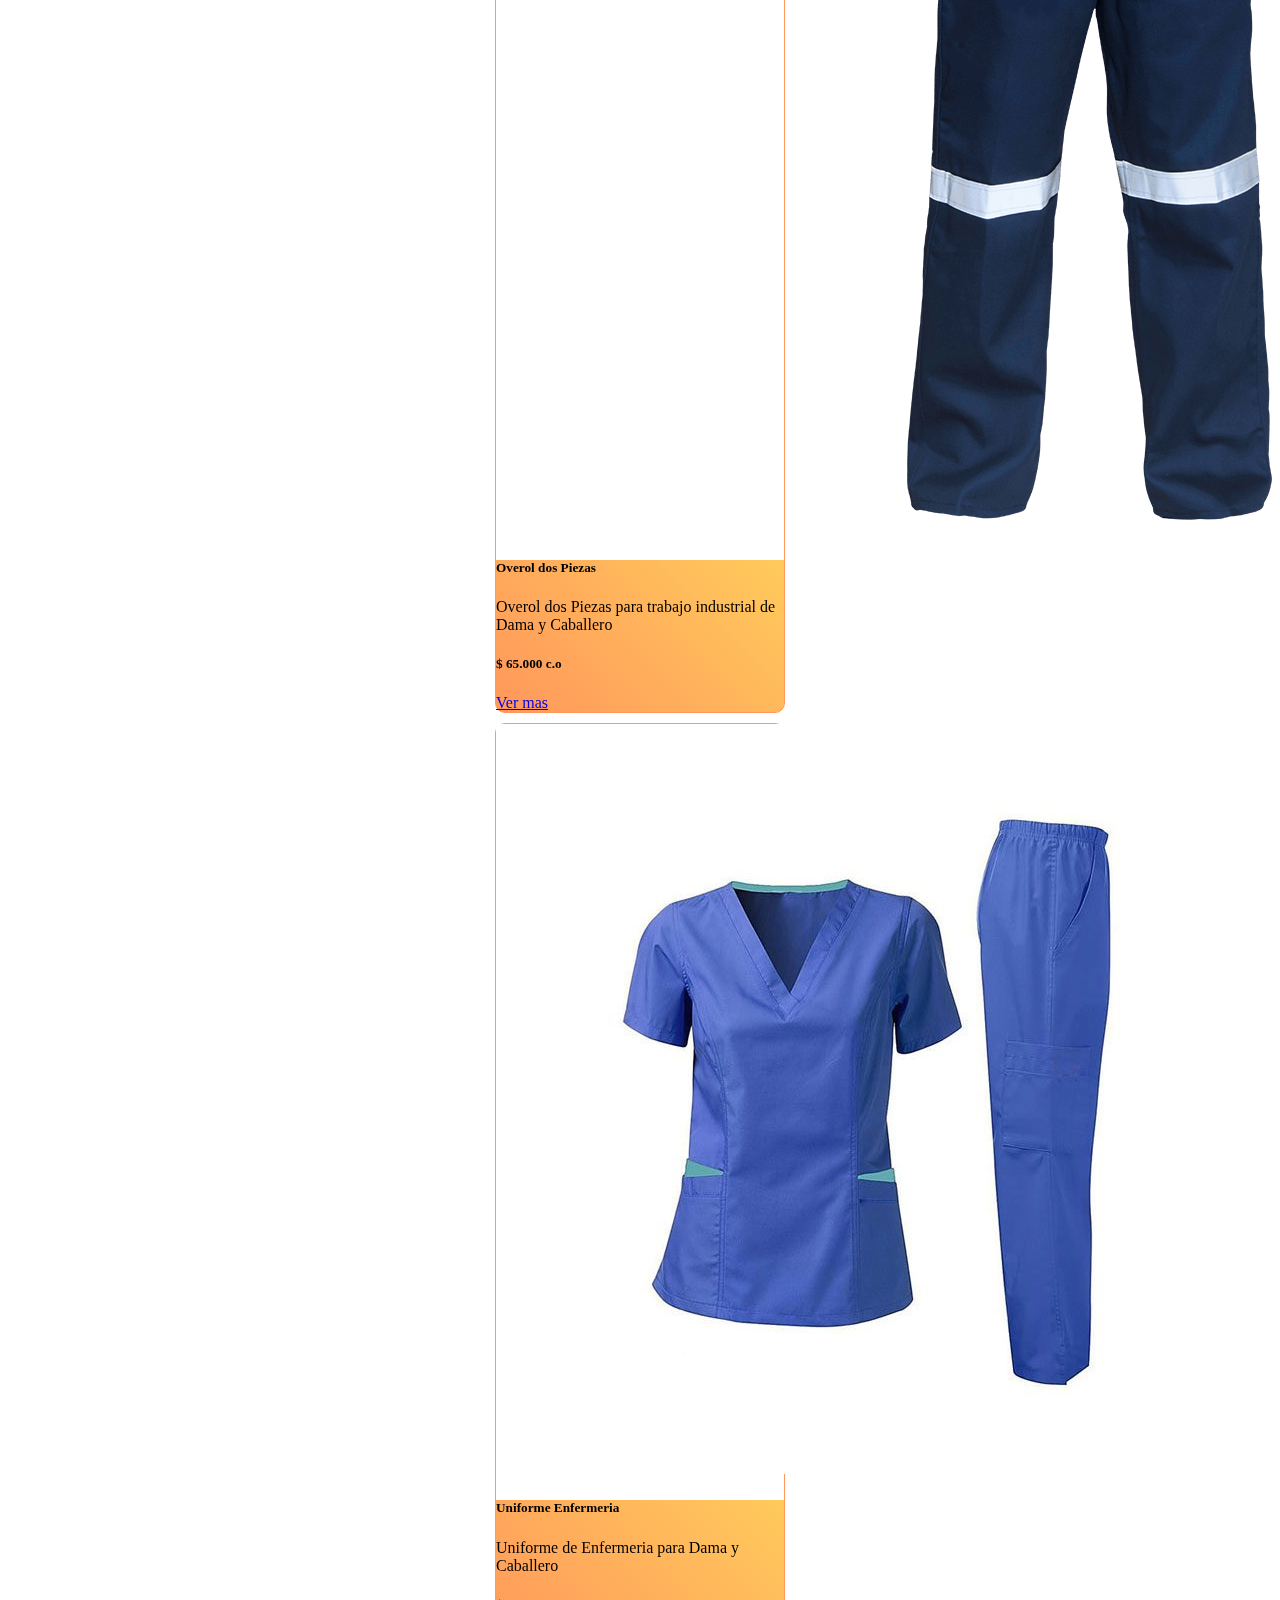
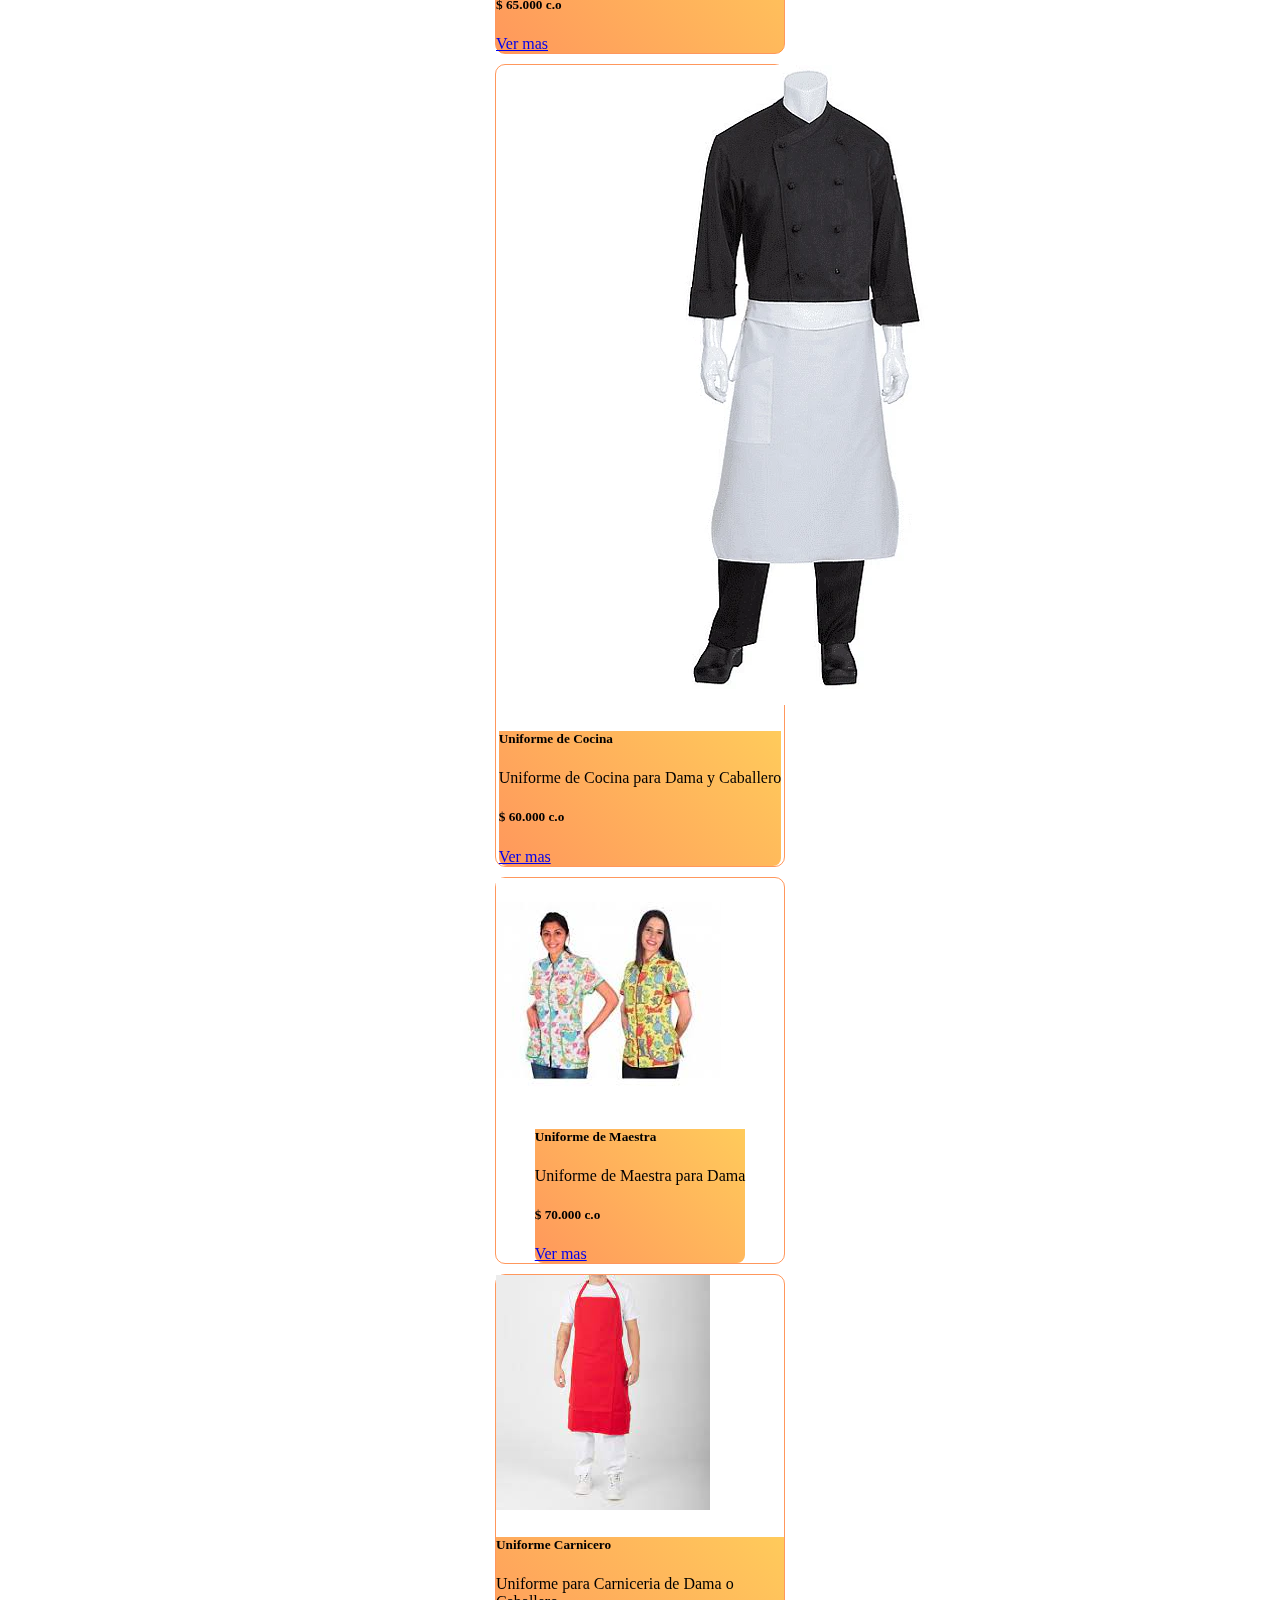
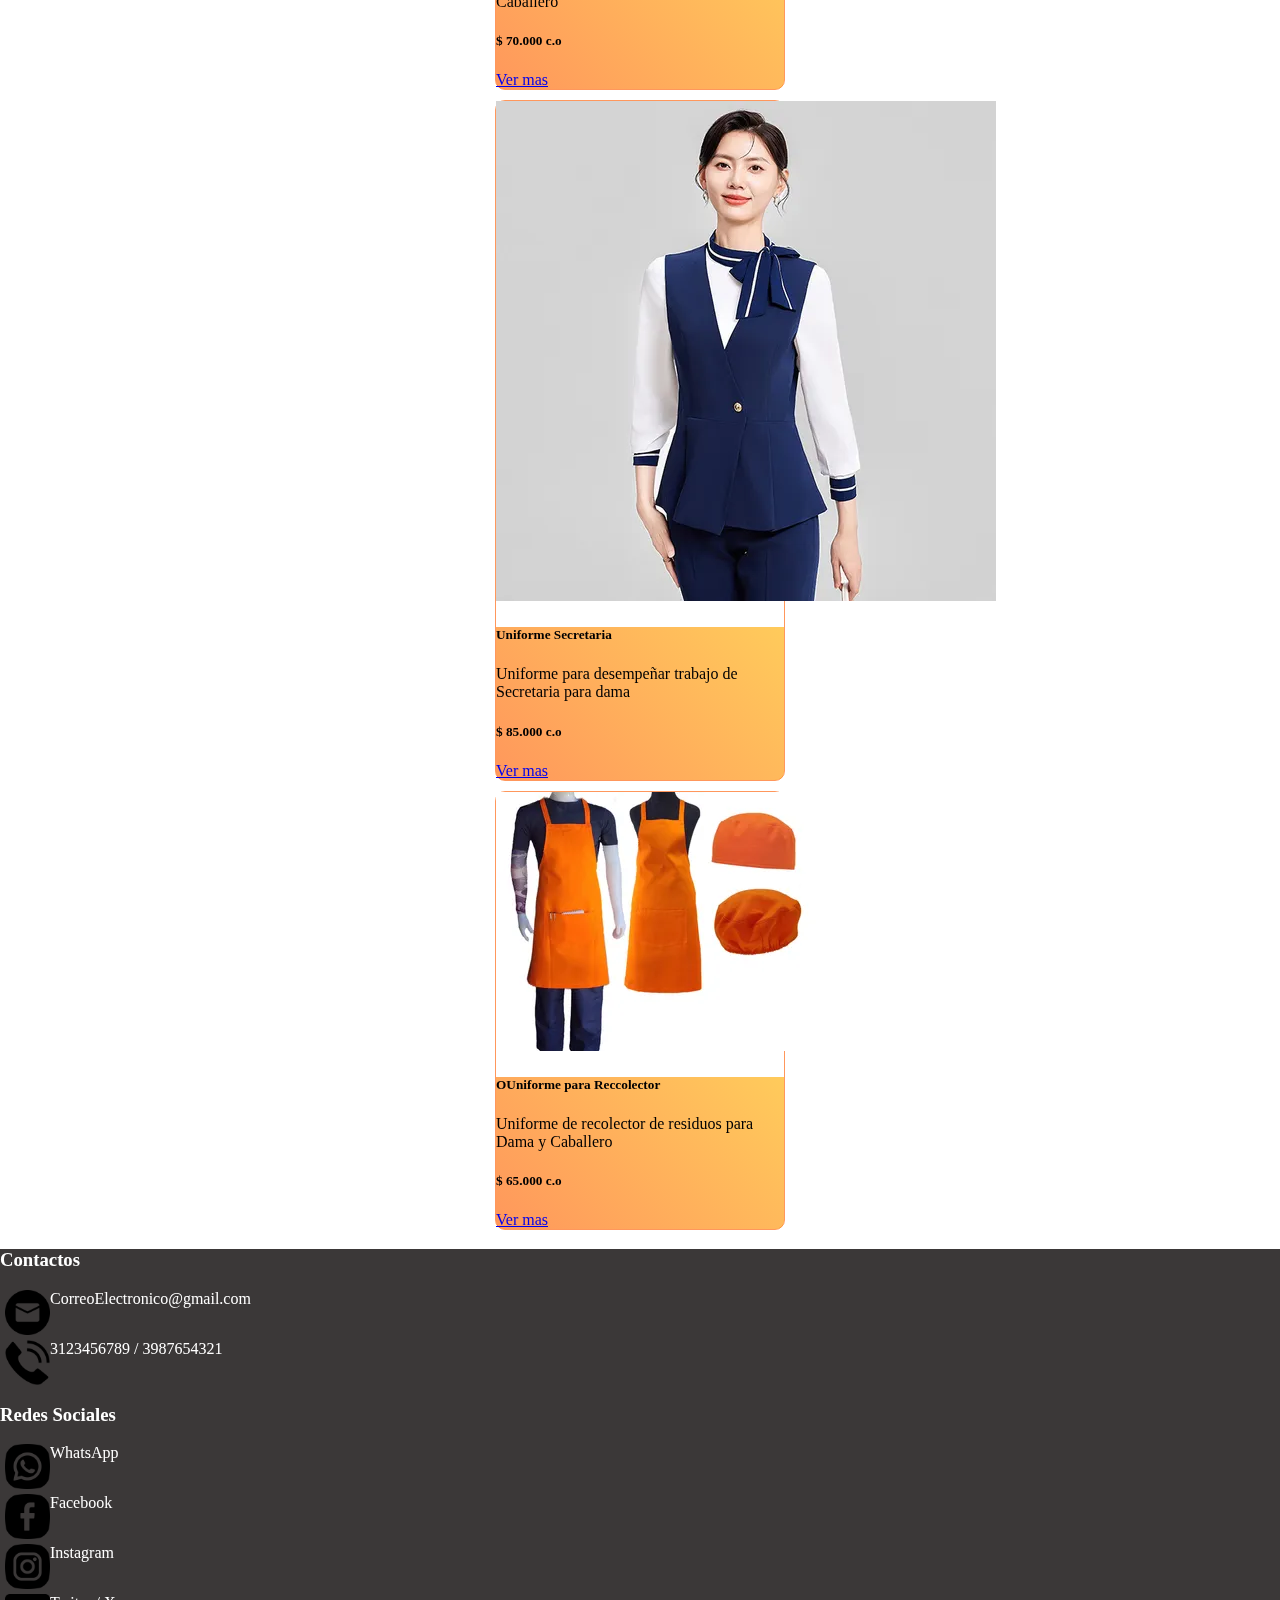
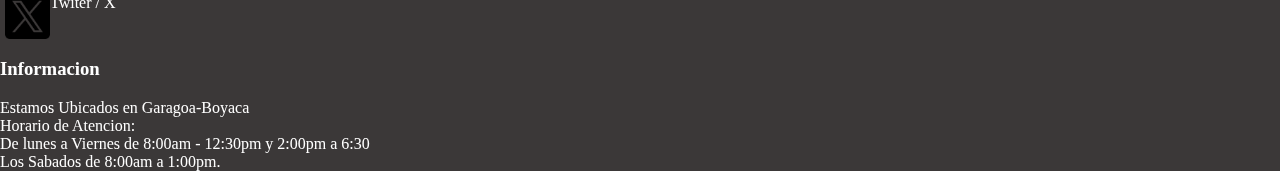
<file: productos.html>
<!DOCTYPE html>
<html lang="en">

<head>
  <meta charset="UTF-8">
  <meta name="viewport" content="width=device-width, initial-scale=1.0">
  <link href="https://cdn.jsdelivr.net/npm/bootstrap@5.3.7/dist/css/bootstrap.min.css" rel="stylesheet"
    integrity="sha384-LN+7fdVzj6u52u30Kp6M/trliBMCMKTyK833zpbD+pXdCLuTusPj697FH4R/5mcr" crossorigin="anonymous">
  <link rel="stylesheet" href="style/productos.css">
  <title>Dotaciones / HyM</title>
</head>

<body class="container-fluid text-center">
  <header class="row bloque1 navbar bg-body-tertiary fixed-top finisher-header">
    <div class="container-fluid">
      <a class="navbar-brand" href="index.html">
        <nav class="col cajita ">
          <nav class="logo">
            <img src="img/iconos/Logo.png" alt="DotacionesHyM">
            <p>Dotaciones <br>HyM sas</p>
          </nav>
        </nav>
      </a>
      <section class="row bloque2">
        <nav class="col-2" id="dotaciones"><a class="bloque2 servicios" href="dotaciones.html">Dotaciones</a></nav>
        <nav class="col-2"><a class="bloque2 servicios" href="fereteria.html">Ferreteria</a></nav>
        <nav class="col-2"><a class="bloque2 servicios" href="corresponsal.html">Corresponsal</a></nav>
        <nav class="col-4" id="droop"><a class="bloque2 servicios" href="droop.html">Droop Coordinadora</a></nav>
        <nav class="col-2" id="carrito"><a class="bloque2 servicios" href="carrito.html">Carrito</a></nav>
      </section>
      <button class="navbar-toggler" type="button" data-bs-toggle="offcanvas" data-bs-target="#offcanvasNavbar"
        aria-controls="offcanvasNavbar" aria-label="Toggle navigation">
        <span class="navbar-toggler-icon"></span>
      </button>
      <div class="offcanvas offcanvas-end" tabindex="-1" id="offcanvasNavbar" aria-labelledby="offcanvasNavbarLabel">
        <div class="offcanvas-header">
          <h5 class="offcanvas-title" id="offcanvasNavbarLabel">Mas Opciones</h5>
          <button type="button" class="btn-close" data-bs-dismiss="offcanvas" aria-label="Close"></button>
        </div>
        <div class="offcanvas-body">
          <ul class="navbar-nav justify-content-end flex-grow-1 pe-3">
            <li class="nav-item">
              <a class="nav-link active" aria-current="page" href="index.html">Pagina Principal</a>
            </li>
            <li class="nav-item dropdown">
              <a class="nav-link dropdown-toggle" href="#" role="button" data-bs-toggle="dropdown"
                aria-expanded="false">
                Opciones
              </a>
              <ul class="dropdown-menu">
                <li><a class="dropdown-item" href="dotaciones.html">Dotaciones</a></li>
                <li><a class="dropdown-item" href="fereteria.html">Ferreteria</a></li>
                <li><a class="dropdown-item" href="corresponsal.html">Corresponsal</a></li>
                <li><a class="dropdown-item" href="droop.html">Droop Coordinadora</a></li>
                <li>
              </ul>
            </li>
            <li class="nav-item">
              <a class="nav-link" href="carrito.html">Carrito</a>
            </li>
          </ul>
          <form class="d-flex mt-3" role="search">
            <input class="form-control me-2" type="search" placeholder="Buscar..." aria-label="Search" />
            <button class="btn btn-outline-success" type="submit">Buscar</button>
          </form>
        </div>
      </div>
    </div>
  </header>
  <main class="row main">
    <h2>Uniformes de Dotacion</h2>
    <div class="col-3 card" style="width: 18rem;">
      <img src="img/productos/overolEnterizo.jpeg" class="card-img-top" alt="...">
      <div class="row card-body">
        <h5 class="card-title">Overol Enterizo</h5>
        <p class="card-text">Overol enterizo para trabajo industrial de Dama y Caballero</p>
        <h5 class="col-7 precio">$ 70.000 c.o</h5>
        <a href="producto.html" class="col-5 btn btn-primary">Ver mas</a>
      </div>
    </div>
    <div class="col-3 card" style="width: 18rem;">
      <img src="img/productos/OverolDosPiezas.png" class="card-img-top" alt="...">
      <div class="row card-body">
        <h5 class="card-title">Overol dos Piezas</h5>
        <p class="card-text">Overol dos Piezas para trabajo industrial de Dama y Caballero</p>
        <h5 class="col-7 precio">$ 65.000 c.o</h5>
        <a href="producto.html" class="col-5 btn btn-primary">Ver mas</a>
      </div>
    </div>
    <div class="col-3 card" style="width: 18rem;">
      <img src="img/productos/UniformeEnfermera.jpg" class="card-img-top" alt="...">
      <div class="row card-body">
        <h5 class="card-title">Uniforme Enfermeria</h5>
        <p class="card-text">Uniforme de Enfermeria para Dama y Caballero</p>
        <h5 class="col-7 precio">$ 65.000 c.o</h5>
        <a href="producto.html" class="col-5 btn btn-primary">Ver mas</a>
      </div>
    </div>
    <div class="col-3 card" style="width: 18rem;">
      <img src="img/productos/UniformeCocinero.webp" class="card-img-top" alt="...">
      <div class="row card-body">
        <h5 class="card-title">Uniforme de Cocina</h5>
        <p class="card-text">Uniforme de Cocina para Dama y Caballero</p>
        <h5 class="col-7 precio">$ 60.000 c.o</h5>
        <a href="#" class="col-5 btn btn-primary">Ver mas</a>
      </div>
    </div>
    <div class="col-3 card" style="width: 18rem;">
      <img src="img/productos/UniformeMaestra.jpeg" class="card-img-top" alt="...">
      <div class="row card-body">
        <h5 class="card-title">Uniforme de Maestra</h5>
        <p class="card-text">Uniforme de Maestra para Dama</p>
        <h5 class="col-7 precio">$ 70.000 c.o</h5>
        <a href="producto.html" class="col-5 btn btn-primary">Ver mas</a>
      </div>
    </div>
    <div class="col-3 card" style="width: 18rem;">
      <img src="img/productos/UniformeCarnicero.jpeg" class="card-img-top" alt="...">
      <div class="row card-body">
        <h5 class="card-title">Uniforme Carnicero</h5>
        <p class="card-text">Uniforme para Carniceria de Dama o Caballero</p>
        <h5 class="col-7 precio">$ 70.000 c.o</h5>
        <a href="producto.html" class="col-5 btn btn-primary">Ver mas</a>
      </div>
    </div>
    <div class="col-3 card" style="width: 18rem;">
      <img src="img/productos/UniformeSecretaria.webp" class="card-img-top" alt="...">
      <div class="row card-body">
        <h5 class="card-title">Uniforme Secretaria</h5>
        <p class="card-text">Uniforme para desempeñar trabajo de Secretaria para dama</p>
        <h5 class="col-7 precio">$ 85.000 c.o</h5>
        <a href="producto.html" class="col-5 btn btn-primary">Ver mas</a>
      </div>
    </div>
    <div class="col-3 card" style="width: 18rem;">
      <img src="img/productos/UniformeRecolector.webp" class="card-img-top" alt="...">
      <div class="row card-body">
        <h5 class="card-title">OUniforme para Reccolector</h5>
        <p class="card-text">Uniforme de recolector de residuos para Dama y Caballero</p>
        <h5 class="col-7 precio">$ 65.000 c.o</h5>
        <a href="producto.html" class="col-5 btn btn-primary">Ver mas</a>
      </div>
    </div>
  </main>
  <footer class="row">
    <section class="col-3 contactos">
      <h3>Contactos</h3>
      <a class="row" href="#"><img class="img" src="img/iconos/mail_9068649.png"
          alt="correo">CorreoElectronico@gmail.com</a>
      <a class="row" href="#"><img class="img" src="img/iconos/telephone_16254507.png" alt="numero">3123456789 /
        3987654321</a>
    </section>
    <section class="col-4 redes">
      <h3>Redes Sociales</h3>
      <a class="row" href="#"><img class="img" src="img/iconos/whatsapp_3991652.png" alt="WhatsApp">WhatsApp</a>
      <a class="row" href="#"><img class="img" src="img/iconos/facebook_3991628.png" alt="Facebook">Facebook</a>
      <a class="row" href="#"><img class="img" src="img/iconos/instagram_3991634.png" alt="Instagram">Instagram</a>
      <a class="row" href="#"><img class="img" src="img/iconos/twitter_5968830.png" alt="X">Twiter / X</a>
    </section>
    <section class="col-5 informacion">
      <h3>Informacion</h3>
      <p>Estamos Ubicados en Garagoa-Boyaca <br>
        Horario de Atencion: <br>
        De lunes a Viernes de 8:00am - 12:30pm y 2:00pm a 6:30 <br>
        Los Sabados de 8:00am a 1:00pm.
      </p>
    </section>
  </footer>
  <script src="js/finisher-header.es5.min.js" type="text/javascript"></script>
  <script type="text/javascript">
    new FinisherHeader({
      "count": 6,
      "size": {
        "min": 547,
        "max": 756,
        "pulse": 0
      },
      "speed": {
        "x": {
          "min": 0.1,
          "max": 0.3
        },
        "y": {
          "min": 0.1,
          "max": 0.3
        }
      },
      "colors": {
        "background": "#ff6c00",
        "particles": [
          "#ffb96b",
          "#ffcb57",
          "#ff0a0a"
        ]
      },
      "blending": "overlay",
      "opacity": {
        "center": 0.35,
        "edge": 0.1
      },
      "skew": 0,
      "shapes": [
        "c"
      ]
    });

  </script>
  <script src="https://cdn.jsdelivr.net/npm/bootstrap@5.3.7/dist/js/bootstrap.bundle.min.js"
    integrity="sha384-ndDqU0Gzau9qJ1lfW4pNLlhNTkCfHzAVBReH9diLvGRem5+R9g2FzA8ZGN954O5Q"
    crossorigin="anonymous"></script>
</body>

</html>
</file>
<file: style/index.css>
body {
    margin: 0;
}

header {
    height: 25vh;
}

.bloque1 {
    display: flex;
    padding: 10px;
}

.navbar-toggler {

    margin-top: 0;
}

.cajita {
    width: 35%;
    display: flex;
}

.logo {
    width: 260px;
    height: 115px;
    display: flex;
}

.logo>img {
    width: 90px;
    height: 100px;
    margin-top: 5px;
}

.logo>p {
    font-style: italic;
    font-display: swap;
}

.logo>p {
    font-family: 'Times New Roman', Times, serif;
    font-size: 30px;
}

.navbar-toggler {
    display: none;
}

.servicios {
    width: 300px;
    margin-right: 40px;
}


.servicios:hover {
    color: rgb(255, 1, 1);
}

nav>a {
    text-decoration: none;
    color: black;
    padding: 5px;
}

main {
    margin-top: 25vh;
    display: flex;
    justify-content: center;
}

.carousel {
    display: flex;
    margin-top: 150px;
    width: 80%;
    height: 40%;
    justify-content: center;

}

.carousel-indicators {
    display: flex;
    margin: 0;
    justify-content: center;
}

.contenedor1 {
    width: 100%;
    margin-top: 2%;
    margin-bottom: 2%;
    justify-content: center;
}

.contenedor__servicios {
    width: 60%;
    border: 2px solid rgba(73, 73, 73, 0.11);
    border-radius: 10px;
    margin: 10px;
    padding: 5px;
    justify-items: center;
    justify-self: center;
}

.contenedor__servicios>a {
    display: flex;
    padding: 10px;
    color: black;
    text-decoration: none;
    justify-content: center;
}

.contenedor__servicios>a>img {
    justify-items: left;
    width: 40%;
    height: auto;
    margin-right: 10px;
    padding: 10px;
    border-right: 1px solid rgb(73, 73, 73);
}

.contenedor__servicios>a>h3 {
    margin: 5px;
    width: 100%;
    text-align: center;
    justify-content: center;
}

.contenedor__servicios>a>p {
    margin: 5px;
    width: 100%;
    text-align: center;
    justify-content: center;
}

.contenedor__servicios:hover {
    border: 2px solid rgba(73, 73, 73, 0.795);
}

.nosotros {
    gap: 5px;
}

footer {
    color: white;
    background-color: rgb(59, 56, 56);
}

footer>section>a {
    display: flex;
    text-decoration: none;
    color: white;
    border: 1px solud white;
    width: 100%;
    text-align: left;
    margin: 5px;
}

.img {
    width: 45px;
}

.informacion>p {
    text-align: left;
}

@media (max-width:740px) {
    .navbar-toggler {
        display: flex;
    }

    .bloque2 {
        display: none;
    }

    .contenedor__servicios {
        width: 100%;
    }

    .contenedor__servicios>a>img {
        height: 100%;
    }
}
</file>
<file: style/carrito.css>
body {
  margin: 0;
}

header {
  height: 25vh;
}

.bloque1 {
  display: flex;
  padding: 10px;
}

.navbar-toggler {

  margin-top: 0;
}

.cajita {
  width: 35%;
  display: flex;
}

.logo {
  width: 260px;
  height: 115px;
  display: flex;
}

.logo>img {
  width: 90px;
  height: 100px;
  margin-top: 5px;
}

.logo>p {
  font-style: italic;
  font-display: swap;
}

.logo>p {
  font-family: 'Times New Roman', Times, serif;
  font-size: 30px;
}

.navbar-toggler {
  display: none;
}

.servicios {
  width: 300px;
  margin-right: 40px;
}


.servicios:hover {
  color: rgb(255, 1, 1);
}

nav>a {
  text-decoration: none;
  color: black;
  padding: 5px;
}

.main {
  display: flex;
  margin-top: 150px;
  justify-content: center;
}

.carrito {
  width: 600px;
  background: white;
  padding: 20px;
  border-radius: 15px;
  box-shadow: 0 4px 10px rgba(0, 0, 0, 0.1);
}

.producto {
  display: flex;
  align-items: center;
  background: #ffbf48;
  border-radius: 12px;
  padding: 10px;
  margin-bottom: 15px;
  position: relative;
}

.producto img {
  width: 80px;
  height: 80px;
  border-radius: 10px;
  margin-right: 15px;
}

.info {
  flex: 1;
}

.info h4 {
  margin: 0;
  font-size: 16px;
  color: #333;
}

.info p {
  margin: 5px 0;
  font-size: 13px;
  color: #555;
}

.precio-unitario {
  font-size: 13px;
  color: #666;
}

.cantidad {
  display: flex;
  align-items: center;
  margin-top: 5px;
}

.cantidad button {
  background: #ddd;
  border: none;
  padding: 3px 8px;
  font-size: 14px;
  cursor: pointer;
  border-radius: 5px;
}

.cantidad span {
  margin: 0 8px;
  font-size: 14px;
}

.subtotal {
  margin-top: 5px;
  font-size: 14px;
  font-weight: bold;
  color: #333;
}

.eliminar {
  position: absolute;
  top: 8px;
  right: 8px;
  background: red;
  color: white;
  border: none;
  padding: 4px 8px;
  border-radius: 6px;
  cursor: pointer;
}

#total {
  text-align: right;
  font-size: 18px;
  font-weight: bold;
  margin-top: 15px;
}

#boton {
  background: orange;
  border: none;
  padding: 12px;
  border-radius: 8px;
  width: 100%;
  font-size: 16px;
  font-weight: bold;
  cursor: pointer;
  transition: 0.3s;
}

#boton:hover {
  background: orangered;
}

footer {
  color: white;
  background-color: rgb(59, 56, 56);
}

footer>section>a {
  display: flex;
  text-decoration: none;
  color: white;
  border: 1px solud white;
  width: 100%;
  text-align: left;
  margin: 5px;
}

.img {
  width: 45px;
}

.informacion>p {
  text-align: left;
}

@media (max-width:740px) {
  .navbar-toggler {
    display: flex;
  }

  .bloque2 {
    display: none;
  }

  .carrito {
    width: 100%;
  }
}
</file>
<file: style/corresponsal.css>
body {
    margin: 0;
}

header {
    height: 25vh;
}

.bloque1 {
    display: flex;
    padding: 10px;
}

.navbar-toggler {

    margin-top: 0;
}

.cajita {
    width: 35%;
    display: flex;
}

.logo {
    width: 260px;
    height: 115px;
    display: flex;
}

.logo>img {
    width: 90px;
    height: 100px;
    margin-top: 5px;
}

.logo>p {
    font-style: italic;
    font-display: swap;
}

.logo>p {
    font-family: 'Times New Roman', Times, serif;
    font-size: 30px;
}

.navbar-toggler {
    display: none;
}

.servicios {
    width: 300px;
    margin-right: 40px;
}


.servicios:hover {
    color: rgb(255, 1, 1);
}

nav>a {
    text-decoration: none;
    color: black;
    padding: 5px;
}

.main {
    display: flex;
    margin-top: 25vh;
    justify-content: center;
    gap: 25px;
    padding: 20px;
}

footer {
    color: white;
    background-color: rgb(59, 56, 56);
}

footer>section>a {
    display: flex;
    text-decoration: none;
    color: white;
    border: 1px solud white;
    width: 100%;
    text-align: left;
    margin: 5px;
}

.img {
    width: 45px;
}

.informacion>p {
    text-align: left;
}

@media (max-width:740px) {
    .navbar-toggler {
        display: flex;
    }

    .bloque2 {
        display: none;
    }
}
</file>
<file: style/dotaciones.css>
body {
    margin: 0;
}

header {
    height: 25vh;
}

.bloque1 {
    display: flex;
    padding: 10px;
}

.navbar-toggler {

    margin-top: 0;
}

.cajita {
    width: 35%;
    display: flex;
}

.logo {
    width: 260px;
    height: 115px;
    display: flex;
}

.logo>img {
    width: 90px;
    height: 100px;
    margin-top: 5px;
}

.logo>p {
    font-style: italic;
    font-display: swap;
}

.logo>p {
    font-family: 'Times New Roman', Times, serif;
    font-size: 30px;
}

.navbar-toggler {
    display: none;
}

.servicios {
    width: 300px;
    margin-right: 40px;
}


.servicios:hover {
    color: rgb(255, 1, 1);
}

nav>a {
    text-decoration: none;
    color: black;
    padding: 5px;
}

main {
    margin-top: 25vh;
}

.contenedor {
    width: 100%;
    margin-top: 1%;
    margin-bottom: 2%;
    justify-content: center;
}

.contenedor__tipos_dotacion {
    border: 2px solid rgba(73, 73, 73, 0.11);
    border-radius: 10px;
    margin: 10px;
    padding: 5px;
    justify-items: center;
    justify-self: center;
}

.contenedor__tipos_dotacion:hover {
    border: 2px solid rgba(73, 73, 73, 0.856);
}

.contenedor__tipos_dotacion>a {
    padding: 10px;
    color: black;
    text-decoration: none;
    justify-content: center;
}

.contenedor__servicios>a>img {
    justify-items: left;
    width: 40%;
    height: auto;
}

.contenedor__servicios>a>h3 {
    margin: 5px;
    width: 100%;
    text-align: center;
    justify-content: center;
}

.contenedor__servicios>a>p {
    margin: 5px;
    width: 100%;
    text-align: center;
    justify-content: center;
}

.contenedor__servicios:hover {
    border: 3px solid rgba(73, 73, 73, 0.637);
}

.nosotros {
    gap: 5px;
}

footer {
    color: white;
    background-color: rgb(59, 56, 56);
}

footer>section>a {
    display: flex;
    text-decoration: none;
    color: white;
    border: 1px solud white;
    width: 100%;
    text-align: left;
    margin: 5px;
}

.img {
    width: 45px;
}

.informacion>p {
    text-align: left;
}

@media (max-width:740px) {
    .navbar-toggler {
        display: flex;
    }

    .bloque2 {
        display: none;
    }

    .contenedor__servicios {
        width: 100%;
    }

    .contenedor__servicios>a>img {
        height: 100%;
    }
}
</file>
<file: style/droop.css>
body {
    margin: 0;
}

header {
    height: 25vh;
}

.bloque1 {
    display: flex;
    padding: 10px;
}

.navbar-toggler {

    margin-top: 0;
}

.cajita {
    width: 35%;
    display: flex;
}

.logo {
    width: 260px;
    height: 115px;
    display: flex;
}

.logo>img {
    width: 90px;
    height: 100px;
    margin-top: 5px;
}

.logo>p {
    font-style: italic;
    font-display: swap;
}

.logo>p {
    font-family: 'Times New Roman', Times, serif;
    font-size: 30px;
}

.navbar-toggler {
    display: none;
}

.servicios {
    width: 300px;
    margin-right: 40px;
}


.servicios:hover {
    color: rgb(255, 1, 1);
}

nav>a {
    text-decoration: none;
    color: black;
    padding: 5px;
}

.main {
    display: flex;
    margin-top: 25vh;
    justify-content: center;
    gap: 25px;
    padding: 20px;
}

footer {
    color: white;
    background-color: rgb(59, 56, 56);
}

footer>section>a {
    display: flex;
    text-decoration: none;
    color: white;
    border: 1px solud white;
    width: 100%;
    text-align: left;
    margin: 5px;
}

.img {
    width: 45px;
}

.informacion>p {
    text-align: left;
}

@media (max-width:740px) {
    .navbar-toggler {
        display: flex;
    }

    .bloque2 {
        display: none;
    }
}
</file>
<file: style/ferreteria.css>
body {
    margin: 0;
}

header {
    height: 25vh;
}

.bloque1 {
    display: flex;
    padding: 10px;
}

.navbar-toggler {

    margin-top: 0;
}

.cajita {
    width: 35%;
    display: flex;
}

.logo {
    width: 260px;
    height: 115px;
    display: flex;
}

.logo>img {
    width: 90px;
    height: 100px;
    margin-top: 5px;
}

.logo>p {
    font-style: italic;
    font-display: swap;
}

.logo>p {
    font-family: 'Times New Roman', Times, serif;
    font-size: 30px;
}

.navbar-toggler {
    display: none;
}

.servicios {
    width: 300px;
    margin-right: 40px;
}


.servicios:hover {
    color: rgb(255, 1, 1);
}

nav>a {
    text-decoration: none;
    color: black;
    padding: 5px;
}

.main {
    display: flex;
    margin-top: 25vh;
    justify-content: center;
    gap: 25px;
    padding: 20px;
}

footer {
    color: white;
    background-color: rgb(59, 56, 56);
}

footer>section>a {
    display: flex;
    text-decoration: none;
    color: white;
    border: 1px solud white;
    width: 100%;
    text-align: left;
    margin: 5px;
}

.img {
    width: 45px;
}

.informacion>p {
    text-align: left;
}

@media (max-width:740px) {
    .navbar-toggler {
        display: flex;
    }

    .bloque2 {
        display: none;
    }
}
</file>
<file: style/pagos.css>
body {
    margin: 0;
}

header {
    height: 25vh;
}

.bloque1 {
    display: flex;
    padding: 10px;
}

.navbar-toggler {

    margin-top: 0;
}

.cajita {
    width: 35%;
    display: flex;
}

.logo {
    width: 260px;
    height: 115px;
    display: flex;
}

.logo>img {
    width: 90px;
    height: 100px;
    margin-top: 5px;
}

.logo>p {
    font-style: italic;
    font-display: swap;
}

.logo>p {
    font-family: 'Times New Roman', Times, serif;
    font-size: 30px;
}

.navbar-toggler {
    display: none;
}

.servicios {
    width: 300px;
    margin-right: 40px;
}


.servicios:hover {
    color: rgb(255, 1, 1);
}

nav>a {
    text-decoration: none;
    color: black;
    padding: 5px;
}

.main {
    display: flex;
    margin-top: 25vh;
    justify-content: center;
    gap: 25px;
    padding: 20px;
}

footer {
    color: white;
    background-color: rgb(59, 56, 56);
}

footer>section>a {
    display: flex;
    text-decoration: none;
    color: white;
    border: 1px solud white;
    width: 100%;
    text-align: left;
    margin: 5px;
}

.img {
    width: 45px;
}

.informacion>p {
    text-align: left;
}

@media (max-width:740px) {
    .navbar-toggler {
        display: flex;
    }

    .bloque2 {
        display: none;
    }
}
</file>
<file: style/producto.css>
body {
  margin: 0;
}

.bloque1 {
  display: flex;
  padding: 10px;
}

header {
  height: 25vh;
}

.navbar-toggler {

  margin-top: 0;
}

.cajita {
  width: 35%;
  display: flex;
}

.logo {
  width: 260px;
  height: 115px;
  display: flex;
}

.logo>img {
  width: 90px;
  height: 100px;
  margin-top: 5px;
}

.logo>p {
  font-style: italic;
  font-display: swap;
}

.logo>p {
  font-family: 'Times New Roman', Times, serif;
  font-size: 30px;
}

.navbar-toggler {
  display: none;
}

.servicios {
  width: 300px;
  margin-right: 40px;
}


.servicios:hover {
  color: rgb(255, 1, 1);
}

.main {
  display: flex;
  margin-top: 150px;
  justify-content: center;
}

nav>a {
  text-decoration: none;
  color: black;
  padding: 5px;
}

.card {
  width: 60%;
  background: white;
  padding: 20px;
  border-radius: 15px;
  box-shadow: 0 4px 10px rgba(0, 0, 0, 0.1);
  text-align: center;
  justify-content: center;
}

.card img {
  width: 100%;
  border-radius: 10px;
  margin-bottom: 15px;
}

.descripcion {
  text-align: left;
  margin-bottom: 15px;
  color: #666;
}

.linea {
  height: 10px;
  background: #eee;
  margin: 5px 0;
  border-radius: 4px;
}

.opciones {
  display: flex;
  justify-content: space-between;
  margin: 15px 0;
}

.tallas span {
  display: inline-block;
  border: 1px solid #ccc;
  padding: 8px 12px;
  margin: 3px;
  border-radius: 6px;
  cursor: pointer;
}

.tallas span:hover,
.tallas .active {
  background: #333;
  color: white;
  border-color: #333;
}

.colores span {
  display: inline-block;
  width: 25px;
  height: 25px;
  border-radius: 50%;
  margin: 3px;
  border: 2px solid #ccc;
  cursor: pointer;
}

.colores span.active {
  border: 3px solid black;
}

.cantidad {
  display: flex;
  align-items: center;
  justify-content: center;
  margin: 15px 0;
}

.cantidad button {
  background: #ddd;
  border: none;
  padding: 8px 12px;
  cursor: pointer;
  font-size: 18px;
  border-radius: 6px;
}

.cantidad input {
  width: 50px;
  text-align: center;
  border: none;
  font-size: 16px;
}

.precio {
  font-size: 22px;
  font-weight: bold;
  margin: 15px 0;
}

.boton {
  background: orange;
  border: none;
  padding: 12px;
  border-radius: 8px;
  width: 100%;
  font-size: 16px;
  font-weight: bold;
  cursor: pointer;
  transition: 0.3s;
}

.boton:hover {
  background: orangered;
}

footer {
  color: white;
  background-color: rgb(59, 56, 56);
}

footer>section>a {
  display: flex;
  text-decoration: none;
  color: white;
  border: 1px solud white;
  width: 100%;
  text-align: left;
  margin: 5px;
}

.img {
  width: 45px;
}

.informacion>p {
  text-align: left;
}

@media (max-width:740px) {
  .navbar-toggler {
    display: flex;
  }

  .bloque2 {
    display: none;
  }

  .card {
    width: 100%;
  }
}
</file>
<file: style/productos.css>
:root {
    --color-primario: rgba(255, 94, 1, 0.644);
    --color-secundario: rgba(255, 174, 0, 0.644);
}

body {
    margin: 0;
}

header {
    height: 25vh;
}

.bloque1 {
    display: flex;
    padding: 10px;
}

.navbar-toggler {

    margin-top: 0;
}

.cajita {
    width: 35%;
    display: flex;
}

.logo {
    width: 260px;
    height: 115px;
    display: flex;
}

.logo>img {
    width: 90px;
    height: 100px;
    margin-top: 5px;
}

.logo>p {
    font-style: italic;
    font-display: swap;
}

.logo>p {
    font-family: 'Times New Roman', Times, serif;
    font-size: 30px;
}

.navbar-toggler {
    display: none;
}

.servicios {
    width: 300px;
    margin-right: 40px;
}

.servicios:hover {
    color: rgb(255, 1, 1);
}

nav>a {
    text-decoration: none;
    color: black;
    padding: 5px;
}

.main {
    margin-top: 25vh;
    justify-content: center;
}

.card {
    width: 100%;
    margin-top: 1%;
    margin-bottom: 2%;
    justify-content: center;
}

.card {
    border: 1px solid var(--color-primario);
    border-radius: 10px;
    margin: 10px;
    padding: 0;
    justify-items: center;
    justify-self: center;
}

.card-body {
    background: linear-gradient(45deg, var(--color-primario), var(--color-secundario));
    border-radius: 0 0 8px 8px;
    color: black;
    margin: 0;
}

.contenedor__servicios>a>h3 {
    margin: 5px;
    width: 100%;
    text-align: center;
    justify-content: center;
}

.contenedor__servicios>a>p {
    margin: 5px;
    width: 100%;
    text-align: center;
    justify-content: center;
}

.contenedor__servicios:hover {
    border: 3px solid rgba(73, 73, 73, 0.637);
}

.nosotros {
    gap: 5px;
}

footer {
    color: white;
    background-color: rgb(59, 56, 56);
}

footer>section>a {
    display: flex;
    text-decoration: none;
    color: white;
    border: 1px solud white;
    width: 100%;
    text-align: left;
    margin: 5px;
}

.img {
    width: 45px;
}

.informacion>p {
    text-align: left;
}

@media (max-width:740px) {
    .navbar-toggler {
        display: flex;
    }

    .bloque2 {
        display: none;
    }

}
</file>
